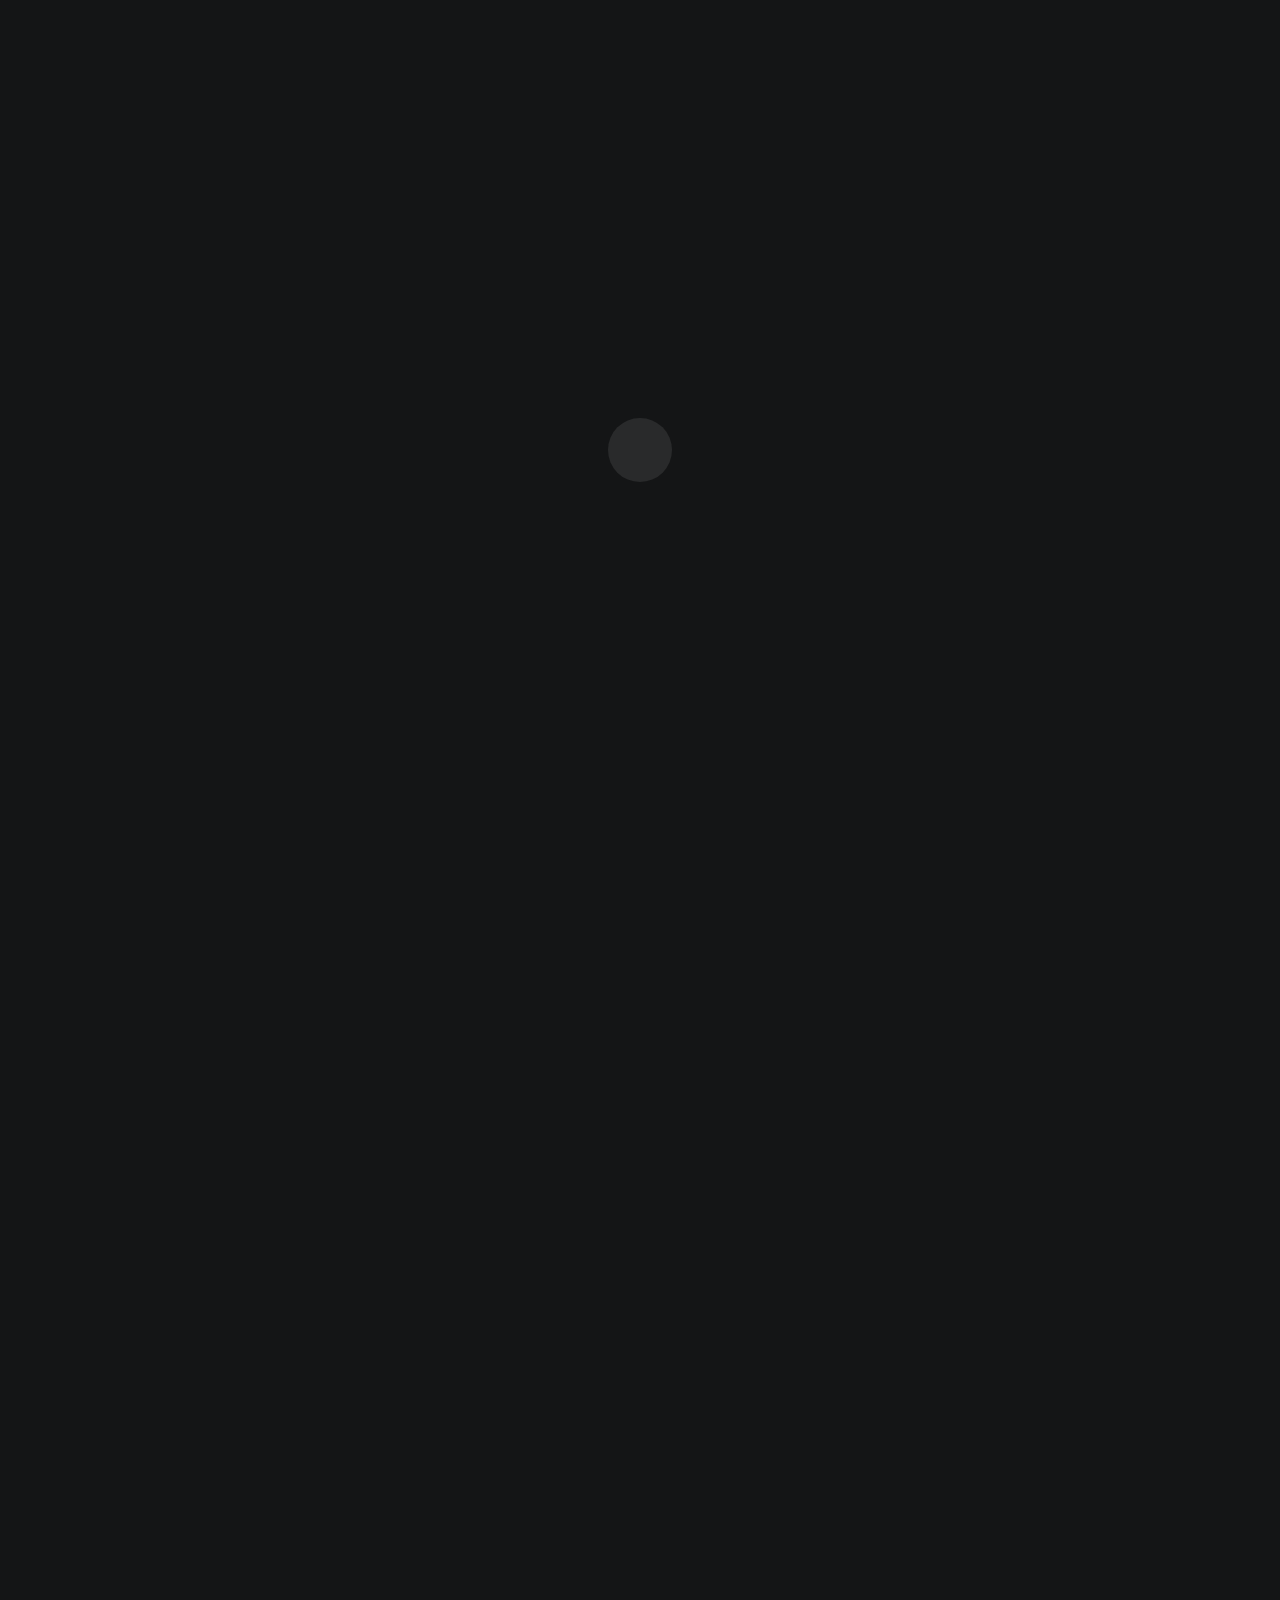
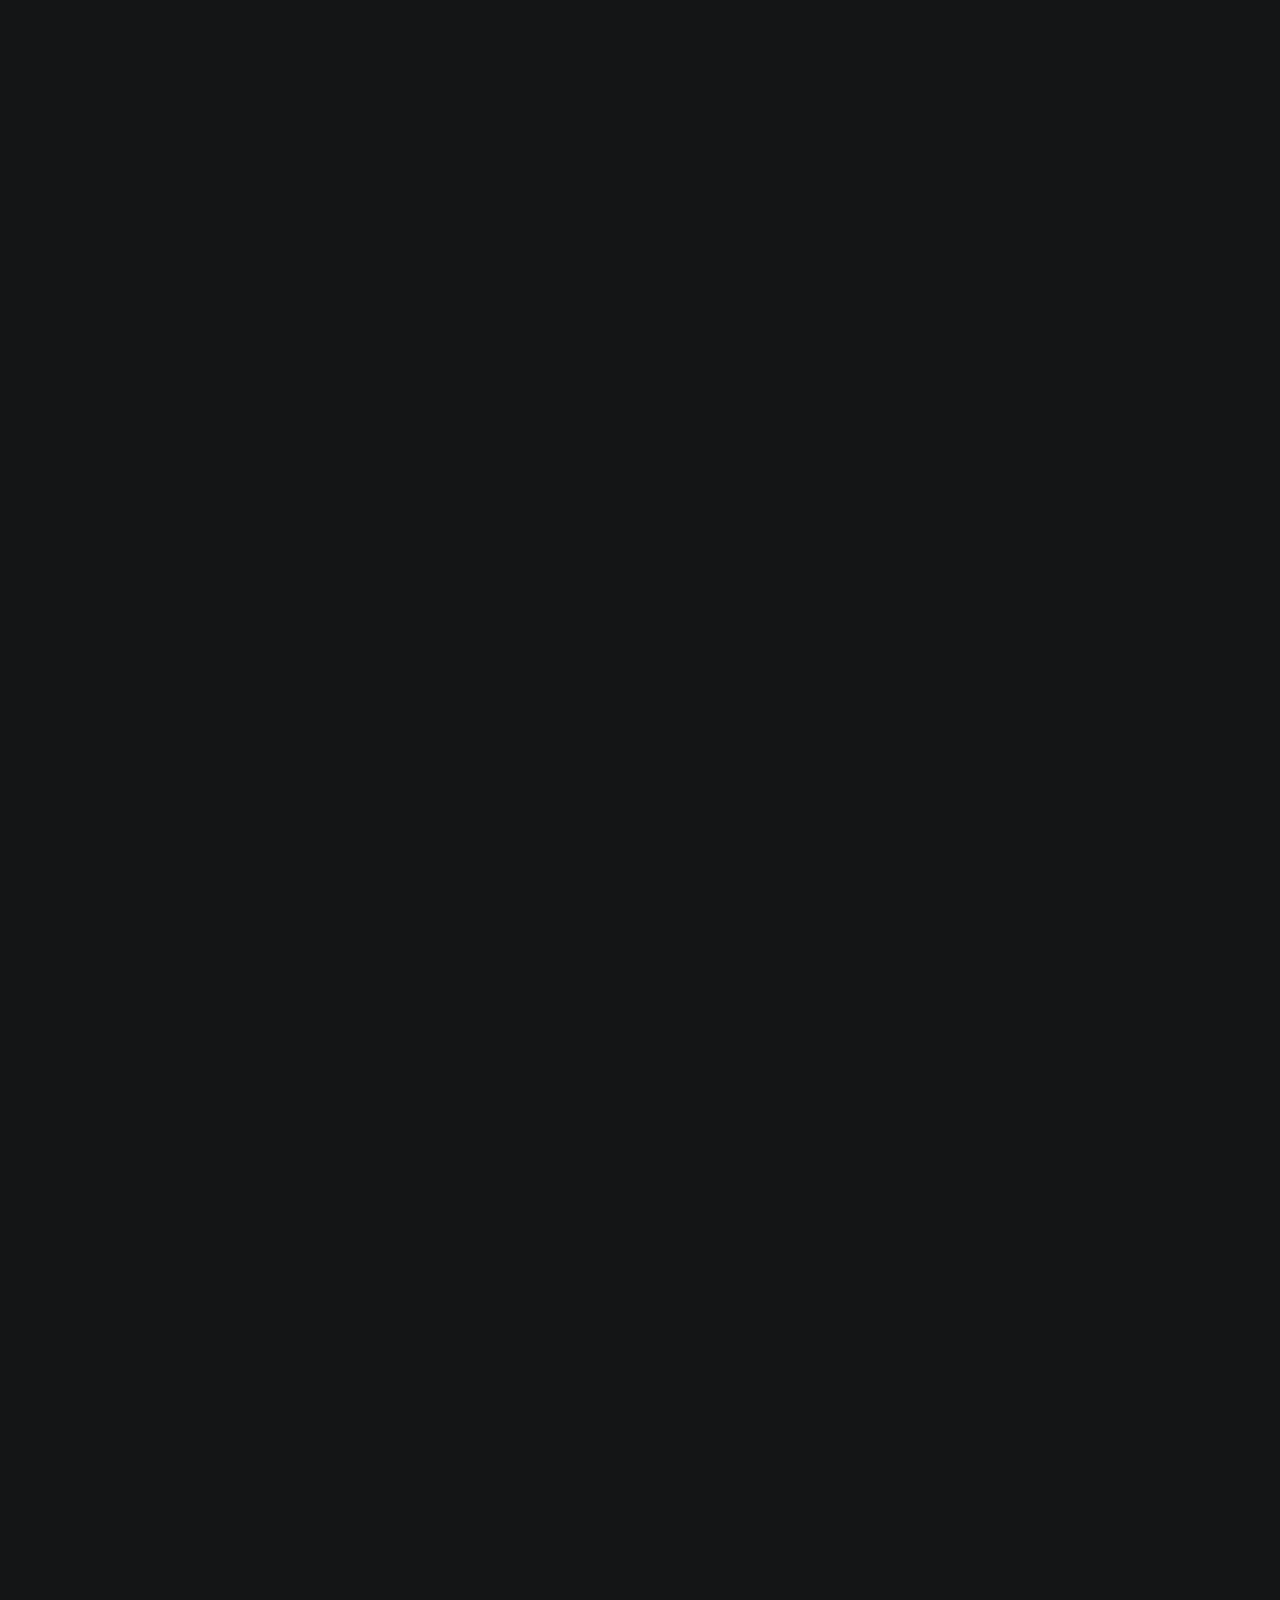
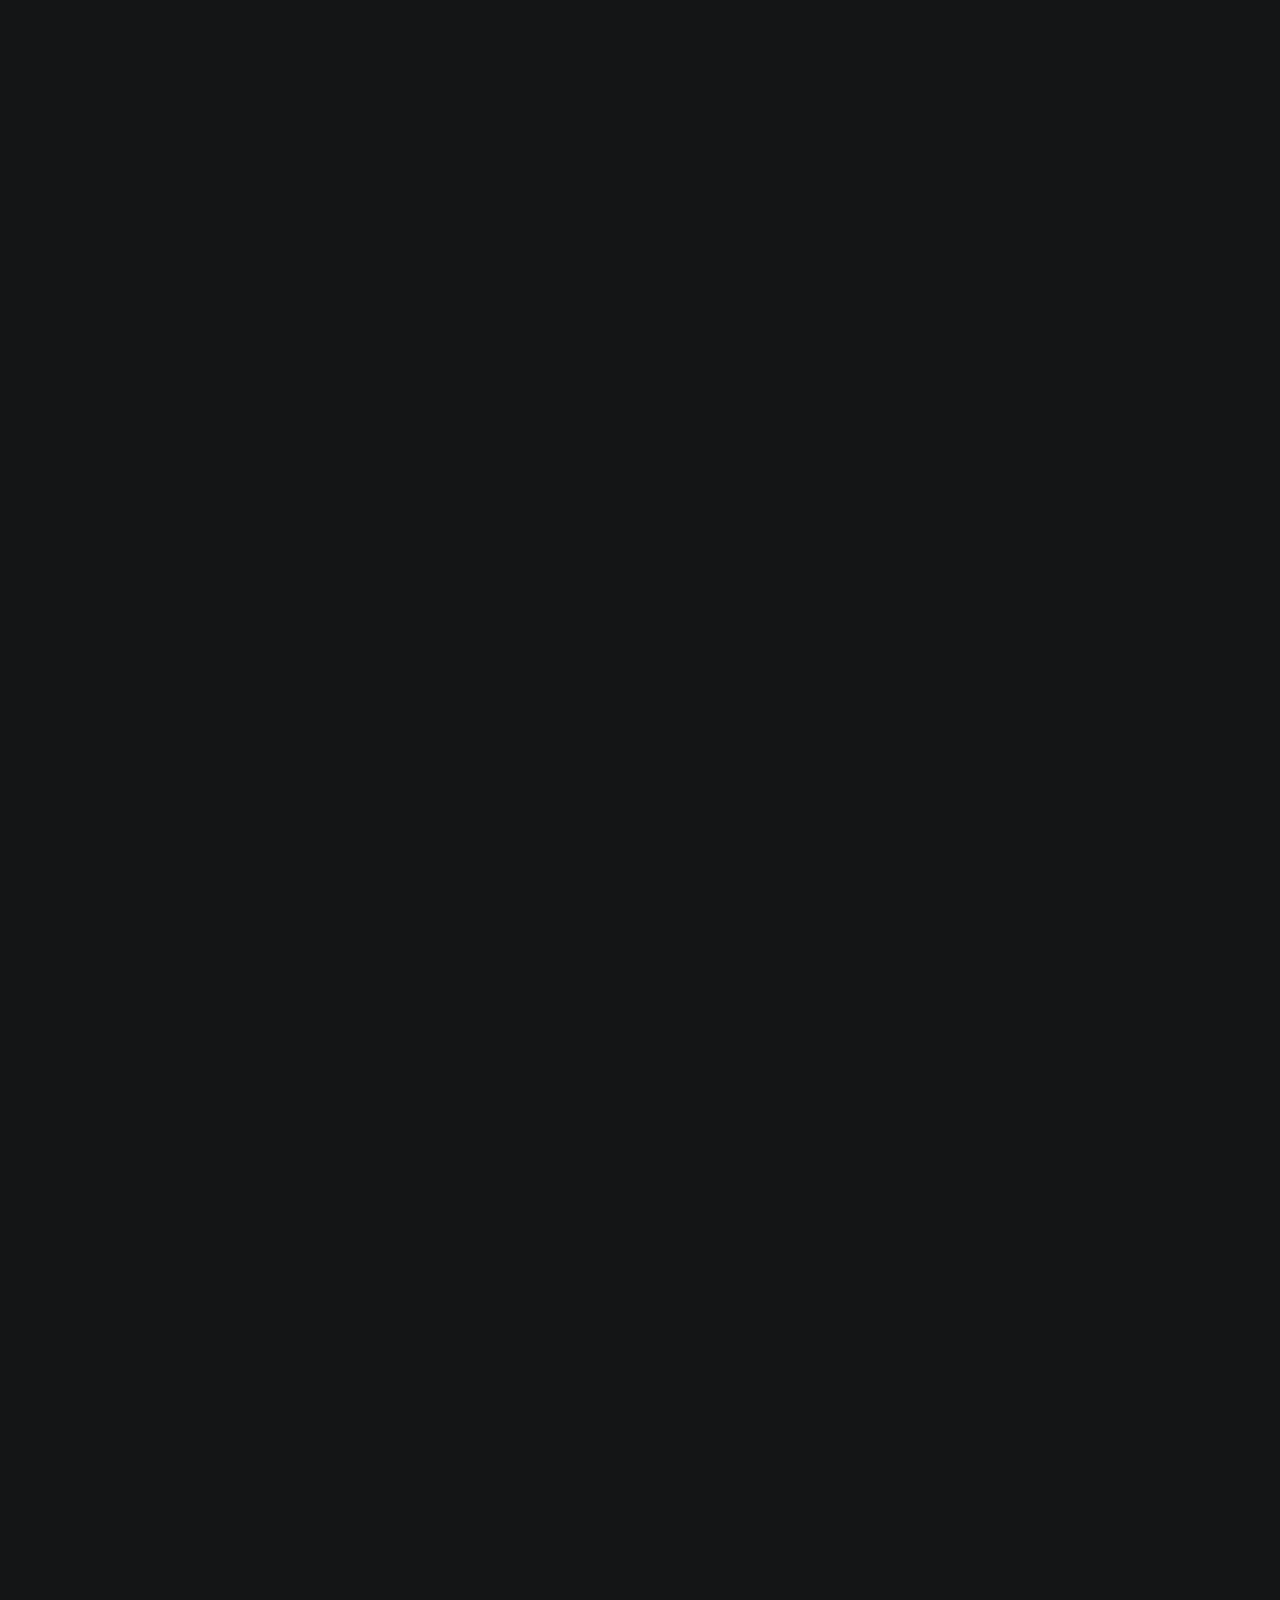
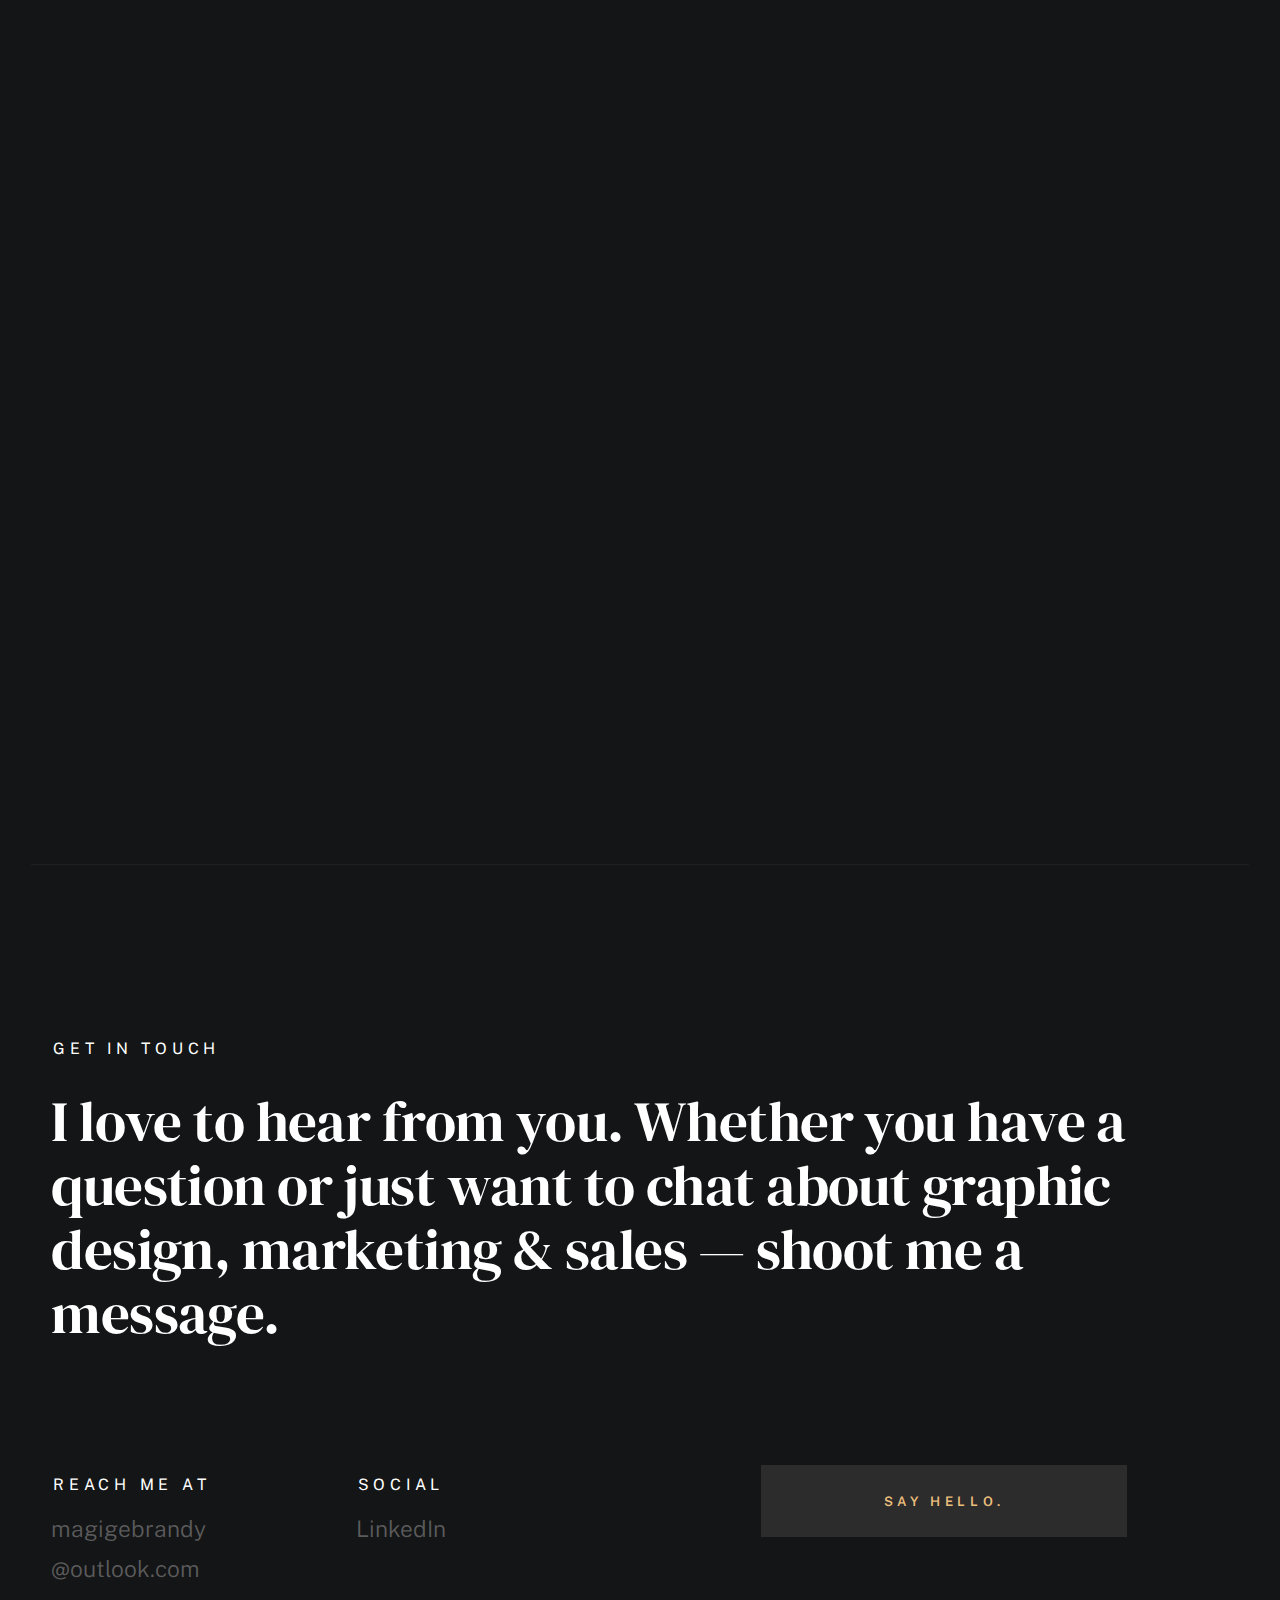
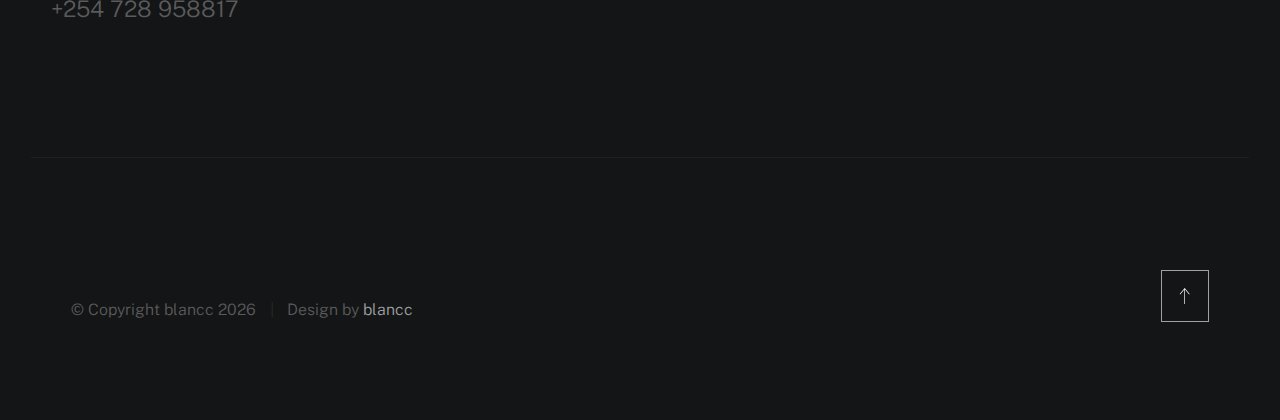
<file: index.html>
<!DOCTYPE html>
<html class="no-js ss-preload" lang="en">
<head>

    <!--- basic page needs
    ================================================== -->
    <meta charset="utf-8">
    <title>Brandy</title>
    <meta name="description" content="">
    <meta name="author" content="">

    <!-- mobile specific metas
    ================================================== -->
    <meta name="viewport" content="width=device-width, initial-scale=1">

    <!-- CSS
    ================================================== -->
    <link rel="stylesheet" href="css/vendor.css">
    <link rel="stylesheet" href="css/styles.css">

    <!-- favicons
    ================================================== -->
    <link rel="icon" href="favicon.ico" type="image/ico">

</head>

<body id="top">


    <!-- # preloader
    ================================================== -->
    <div id="preloader">
        <div id="loader">
        </div>
    </div>


    <!-- # page wrap
    ================================================== -->
    <div class="s-pagewrap">

        <div class="circles">
            <span></span>
            <span></span>
            <span></span>
            <span></span>
            <span></span>
        </div>


        <!-- ## site header 
        ================================================== -->
        <header class="s-header">

            <div class="header-mobile">
                <span class="mobile-home-link"><a href="index.html">BRANDY.</a></span>
                <a class="mobile-menu-toggle" href="#0"><span>Menu</span></a>
            </div>

            <div class="row wide main-nav-wrap">
                <nav class="column lg-12 main-nav">
                    <ul>
                        <li><a href="index.html" class="home-link">BRANDY.</a></li>
                        <li class="current"><a href="#intro" class="smoothscroll">Intro</a></li>
                        <li><a href="#about" class="smoothscroll">About</a></li>
                        <li><a href="#works" class="smoothscroll">Works</a></li>
                        <li><a href="#contact" class="smoothscroll">Say Hello</a></li>
                    </ul>
                </nav>
            </div>

        </header> <!-- end s-header -->


        <!-- ## main content
        ==================================================- -->
        <main class="s-content">


            <!-- ### intro
            ================================================== -->
            <section id="intro" class="s-intro target-section">

                <div class="row intro-content wide">

                    <div class="column">
                        <div class="text-pretitle with-line">
                            Hello World
                        </div>

                        <h1 class="text-huge-title">
                            I am Brandy, <br>
                            a Marketing  <br>
                            & Advertising Revolutionary <br> 
                            based <br>
                            in Nairobi.
                        </h1>
                    </div>

                    <ul class="intro-social">
                        <li><a href="https://www.linkedin.com/in/brandy-magige-496805197">LinkedIn</a></li>
                    </ul>

                </div> <!-- end intro content -->

                <a href="#about" class="intro-scrolldown smoothscroll">
                    <svg width="24" height="24" viewBox="0 0 24 24" xmlns="http://www.w3.org/2000/svg" fill-rule="evenodd" clip-rule="evenodd"><path d="M11 21.883l-6.235-7.527-.765.644 7.521 9 7.479-9-.764-.645-6.236 7.529v-21.884h-1v21.883z"/></svg>
                </a>

            </section> <!-- end s-intro -->


            <!-- ### about
            ================================================== -->
            <section id="about" class="s-about target-section">


                <div class="row about-info wide" data-animate-block>

                    <div class="column lg-6 md-12 about-info__pic-block">
                        <img src="images/brandy2.jfif" 
                            alt="" class="about-info__pic" data-animate-el>
                    </div>

                    <div class="column lg-6 md-12">
                        <div class="about-info__text" >

                            <h2 class="text-pretitle with-line" data-animate-el>
                                About
                            </h2>
                            <p class="attention-getter" data-animate-el>
                                Interested in using creativity, analytical and critical thinking to provide solutions for
                                organizations to improve brand-consumer relationship and brand equity while
                                advancing my career growth.
                            </p>
                            <!-- <a href="#0" class="btn btn--medium u-fullwidth" data-animate-el>Download CV</a> -->

                        </div>
                    </div>
                </div> <!-- about-info -->


                <div class="row about-expertise" data-animate-block>
                    <div class="column lg-12">

                        <h2 class="text-pretitle" data-animate-el>Expertise</h2>

                        <ul class="skills-list h1" data-animate-el>
                            <li>Visual & Graphic Design</li>
                            <li>Blog Writing</li>
                            <li>Sales Guru</li>
                            <li>Copy Writing.</li>
                        </ul>

                    </div>
                </div> <!-- end about-expertise -->


                <div class="row about-timelines" data-animate-block>

                    <div class="column lg-6 tab-12">

                        <h2 class="text-pretitle" data-animate-el>
                            Experience
                        </h2>

                        <div class="timeline" data-animate-el>

                            <div class="timeline__block">
                                <div class="timeline__bullet"></div>
                                <div class="timeline__header">
                                    <h4 class="timeline__title">Connect Credit</h3>
                                    <h5 class="timeline__meta">Relationship Manager</h5>
                                    <p class="timeline__timeframe">September 2021 to Current</p>
                                </div>
                                <div class="timeline__desc">
                                    <p> <b> Increased the Customer Base: </b> I managed to contribute 70% and 63% of
                                        September and Octobers of the sales respectively made by the marketing
                                        department.
                                        <br>
                                        <br>
                                        <b> Customer Relationship Management: </b> Improved customer satisfaction by
                                        handling customer queries in a diligent and effective manner.
                                     </p>
                                </div>
                            </div>
    
                            <div class="timeline__block">
                                <div class="timeline__bullet"></div>
                                <div class="timeline__header">
                                    <h4 class="timeline__title">Outsource Advantage</h4>
                                    <h5 class="timeline__meta">Account Executive</h5>
                                    <p class="timeline__timeframe">February 2021- April 2021</p>
                                </div>
                                <div class="timeline__desc">
                                    <p>
                                        <b> Content Creation: </b> Created and scheduled social media posts for the
                                        assigned accounts with a collaborative effort from the marketing team t for further use across media channels.
                                        <br>
                                        <br>
                                        <b> Strategy development: </b> Collaborated with the Account Manager to develop, document and execute account penetration, awareness and growth strategies,
                                        for my assigned target accounts.
                                        <br>
                                        <br>
                                        <b> Account management: </b> Actively participated in the communication for
                                        assigned accounts, collaborated with the graphic design team to determine
                                        the optimal approach for all accounts while also serving as Client
                                        Ambassador and liaison among functional areas, championing client
                                        priorities, interpreting trends and marshaling resources to streamline
                                        operations.
                                    </p>
                                </div>
                            </div>

                            <div class="timeline__block">
                                <div class="timeline__bullet"></div>
                                <div class="timeline__header">
                                    <h4 class="timeline__title">Dada Ride Limited</h4>
                                    <h5 class="timeline__meta">Marketing Associate</h5>
                                    <p class="timeline__timeframe">October 2020-Jan 2021</p>
                                </div>
                                <div class="timeline__desc">
                                    <p>
                                        <b> Content Creation: </b> Collaborated with the marketing team in the development
                                        and production of visual content as well as coordinating social media
                                        interaction as well as creating post-production content for further use across
                                        media channels.
                                        <br>
                                        <br>
                                        <b> Strategy development: </b> Carried out informative research, developed and
                                        maintained competitive informational database including statistics, product
                                        detail, and competitor trends to be used as marketing tools to meet
                                        organizational and marketing objectives.
                                        <br>
                                        <br>
                                        <b> Account management: </b> Oversaw customer account management, including
                                        negotiating contracts and agreements to maximize profit as well as managing
                                        customer interactions by resolving issues and administering communication
                                        which I complimented by maintaining reference database for prospective
                                        clients by highlighting positive aspects of sales experience, and current use
                                        of bottom line products.
                                    </p>
                                </div>
                            </div>
    
                        </div> <!-- end timeline -->

                    </div> <!-- end column -->

                    <div class="column lg-6 tab-12">

                        <h2 class="text-pretitle" data-animate-el>
                            Education
                        </h2>

                        <div class="timeline" data-animate-el>

                            <div class="timeline__block">
                                <div class="timeline__bullet"></div>
                                <div class="timeline__header">
                                    <h4 class="timeline__title">Daystar University</h3>
                                    <h5 class="timeline__meta">Bachelor of Commerce in Marketing</h5>
                                    <p class="timeline__timeframe">April 2020</p>
                                </div>
                            </div>
    
                            <div class="timeline__block">
                                <div class="timeline__bullet"></div>
                                <div class="timeline__header">
                                    <h4 class="timeline__title">International School of Advertising</h3>
                                    <h5 class="timeline__meta">Advertising Strategic Account Management</h5>
                                    <p class="timeline__timeframe">Jan 2021</p>
                                </div>
                            </div>
                        </div> <!-- end timeline -->
                        
                    </div> <!-- end column -->


                </div> <!-- end about-timelines -->

            </section> <!-- end s-about -->


            <!-- ### works
            ================================================== -->
            <section id="works" class="s-works target-section">


                <div class="row works-portfolio">

                    <div class="column lg-12" data-animate-block>

                        <h2 class="text-pretitle" data-animate-el>
                            Recent Works
                        </h2>
                        <p class="h1" data-animate-el>
                            Here are some of my favorite projects I have done lately. Feel free to check them out.
                        </p>
    
                        <ul class="folio-list row block-lg-one-half block-stack-on-1000">

                            <li class="folio-list__item column" data-animate-el>
                                <a class="folio-list__item-link" href="#modal-01">
                                    <div class="folio-list__item-pic">
                                        <img src="images/portfolio/dada1.jpg"
                                            alt="">
                                    </div>
                                    
                                    <div class="folio-list__item-text">
                                        <div class="folio-list__item-cat">
                                            Graphic Design
                                        </div>
                                        <div class="folio-list__item-title">
                                            DADA Ride Discount Code.
                                        </div>
                                    </div>
                                </a>
                                <a class="folio-list__proj-link" href="#" title="project link">
                                    <svg width="15" height="15" viewBox="0 0 15 15" fill="none" xmlns="http://www.w3.org/2000/svg"><path d="M8.14645 3.14645C8.34171 2.95118 8.65829 2.95118 8.85355 3.14645L12.8536 7.14645C13.0488 7.34171 13.0488 7.65829 12.8536 7.85355L8.85355 11.8536C8.65829 12.0488 8.34171 12.0488 8.14645 11.8536C7.95118 11.6583 7.95118 11.3417 8.14645 11.1464L11.2929 8H2.5C2.22386 8 2 7.77614 2 7.5C2 7.22386 2.22386 7 2.5 7H11.2929L8.14645 3.85355C7.95118 3.65829 7.95118 3.34171 8.14645 3.14645Z" fill="currentColor" fill-rule="evenodd" clip-rule="evenodd"></path></svg>
                                </a>
                            </li> <!--end folio-list__item -->

                            <li class="folio-list__item column" data-animate-el>
                                <a class="folio-list__item-link" href="#modal-02">
                                    <div class="folio-list__item-pic">
                                        <img src="images/portfolio/dada2.jpg" 
                                            alt="">
                                    </div>
                                    
                                    <div class="folio-list__item-text">
                                        <div class="folio-list__item-cat">
                                            Graphic Design
                                        </div>
                                        <div class="folio-list__item-title">
                                            DADA Ride Awaits.
                                        </div>
                                    </div>
                                </a>
                                <a class="folio-list__proj-link" href="#" title="project link">
                                    <svg width="15" height="15" viewBox="0 0 15 15" fill="none" xmlns="http://www.w3.org/2000/svg"><path d="M8.14645 3.14645C8.34171 2.95118 8.65829 2.95118 8.85355 3.14645L12.8536 7.14645C13.0488 7.34171 13.0488 7.65829 12.8536 7.85355L8.85355 11.8536C8.65829 12.0488 8.34171 12.0488 8.14645 11.8536C7.95118 11.6583 7.95118 11.3417 8.14645 11.1464L11.2929 8H2.5C2.22386 8 2 7.77614 2 7.5C2 7.22386 2.22386 7 2.5 7H11.2929L8.14645 3.85355C7.95118 3.65829 7.95118 3.34171 8.14645 3.14645Z" fill="currentColor" fill-rule="evenodd" clip-rule="evenodd"></path></svg>
                                </a>
                            </li> <!--end folio-list__item -->

                            <li class="folio-list__item column" data-animate-el>
                                <a class="folio-list__item-link" href="#modal-03">
                                    <div class="folio-list__item-pic">
                                        <img src="images/portfolio/dada-corporate.jpg" 
                                            alt="">
                                    </div>
                                    
                                    <div class="folio-list__item-text">
                                        <div class="folio-list__item-cat">
                                            Graphic Design
                                        </div>
                                        <div class="folio-list__item-title">
                                            DADA ride Corporate.
                                        </div>
                                    </div>
                                </a>
                                <a class="folio-list__proj-link" href="#" title="project link">
                                    <svg width="15" height="15" viewBox="0 0 15 15" fill="none" xmlns="http://www.w3.org/2000/svg"><path d="M8.14645 3.14645C8.34171 2.95118 8.65829 2.95118 8.85355 3.14645L12.8536 7.14645C13.0488 7.34171 13.0488 7.65829 12.8536 7.85355L8.85355 11.8536C8.65829 12.0488 8.34171 12.0488 8.14645 11.8536C7.95118 11.6583 7.95118 11.3417 8.14645 11.1464L11.2929 8H2.5C2.22386 8 2 7.77614 2 7.5C2 7.22386 2.22386 7 2.5 7H11.2929L8.14645 3.85355C7.95118 3.65829 7.95118 3.34171 8.14645 3.14645Z" fill="currentColor" fill-rule="evenodd" clip-rule="evenodd"></path></svg>
                                </a>
                            </li> <!--end folio-list__item -->

                            <li class="folio-list__item column" data-animate-el>
                                <a class="folio-list__item-link" href="#modal-04">
                                    <div class="folio-list__item-pic">
                                        <img src="images/portfolio/real_estate.jpg"
                                            alt="">
                                    </div>
                                    
                                    <div class="folio-list__item-text">
                                        <div class="folio-list__item-cat">
                                            Graphic Design
                                        </div>
                                        <div class="folio-list__item-title">
                                            Kenyan Real Estate.
                                        </div>
                                    </div>
                                </a>
                                <a class="folio-list__proj-link" href="#" title="project link">
                                    <svg width="15" height="15" viewBox="0 0 15 15" fill="none" xmlns="http://www.w3.org/2000/svg"><path d="M8.14645 3.14645C8.34171 2.95118 8.65829 2.95118 8.85355 3.14645L12.8536 7.14645C13.0488 7.34171 13.0488 7.65829 12.8536 7.85355L8.85355 11.8536C8.65829 12.0488 8.34171 12.0488 8.14645 11.8536C7.95118 11.6583 7.95118 11.3417 8.14645 11.1464L11.2929 8H2.5C2.22386 8 2 7.77614 2 7.5C2 7.22386 2.22386 7 2.5 7H11.2929L8.14645 3.85355C7.95118 3.65829 7.95118 3.34171 8.14645 3.14645Z" fill="currentColor" fill-rule="evenodd" clip-rule="evenodd"></path></svg>
                                </a>
                            </li> <!--end folio-list__item -->

                            <!-- <li class="folio-list__item column" data-animate-el>
                                <a class="folio-list__item-link" href="#modal-05">
                                    <div class="folio-list__item-pic">
                                        <img src="images/portfolio/sanddunes.jpg" 
                                             srcset="images/portfolio/sanddunes.jpg 1x, images/portfolio/sanddunes@2x.jpg 2x" alt="">
                                    </div>
                                    
                                    <div class="folio-list__item-text">
                                        <div class="folio-list__item-cat">
                                            Illustration
                                        </div>
                                        <div class="folio-list__item-title">
                                            Sand Dunes.
                                        </div>
                                    </div>
                                </a>
                                <a class="folio-list__proj-link" href="#" title="project link">
                                    <svg width="15" height="15" viewBox="0 0 15 15" fill="none" xmlns="http://www.w3.org/2000/svg"><path d="M8.14645 3.14645C8.34171 2.95118 8.65829 2.95118 8.85355 3.14645L12.8536 7.14645C13.0488 7.34171 13.0488 7.65829 12.8536 7.85355L8.85355 11.8536C8.65829 12.0488 8.34171 12.0488 8.14645 11.8536C7.95118 11.6583 7.95118 11.3417 8.14645 11.1464L11.2929 8H2.5C2.22386 8 2 7.77614 2 7.5C2 7.22386 2.22386 7 2.5 7H11.2929L8.14645 3.85355C7.95118 3.65829 7.95118 3.34171 8.14645 3.14645Z" fill="currentColor" fill-rule="evenodd" clip-rule="evenodd"></path></svg>
                                </a>
                            </li> -->

                            <!-- <li class="folio-list__item column" data-animate-el>
                                <a class="folio-list__item-link" href="#modal-06">
                                    <div class="folio-list__item-pic">
                                        <img src="images/portfolio/minimalismo.jpg" 
                                             srcset="images/portfolio/minimalismo.jpg 1x, images/portfolio/minimalismo@2x.jpg 2x" alt="">
                                    </div>
                                    
                                    <div class="folio-list__item-text">
                                        <div class="folio-list__item-cat">
                                            Branding
                                        </div>
                                        <div class="folio-list__item-title">
                                            Minimalismo.
                                        </div>
                                    </div>
                                </a> -->
                                <!-- <a class="folio-list__proj-link" href="#" title="project link">
                                    <svg width="15" height="15" viewBox="0 0 15 15" fill="none" xmlns="http://www.w3.org/2000/svg"><path d="M8.14645 3.14645C8.34171 2.95118 8.65829 2.95118 8.85355 3.14645L12.8536 7.14645C13.0488 7.34171 13.0488 7.65829 12.8536 7.85355L8.85355 11.8536C8.65829 12.0488 8.34171 12.0488 8.14645 11.8536C7.95118 11.6583 7.95118 11.3417 8.14645 11.1464L11.2929 8H2.5C2.22386 8 2 7.77614 2 7.5C2 7.22386 2.22386 7 2.5 7H11.2929L8.14645 3.85355C7.95118 3.65829 7.95118 3.34171 8.14645 3.14645Z" fill="currentColor" fill-rule="evenodd" clip-rule="evenodd"></path></svg>
                                </a> 
                            </li> -->

                        </ul> <!-- end folio-list -->

                    </div> <!-- end column -->


                    <!-- Modal Templates Popup
                    -------------------------------------------- -->
                    <div id="modal-01" hidden>
                        <div class="modal-popup">
                            <img src="images/portfolio/gallery/dada1.jpg" style="height: 400px; margin-left: 50%; transform: translate(-50%);" alt="">
                
                            <div class="modal-popup__desc">
                                <h5>DADA Ride</h5>
                                <p>Odio soluta enim quos sit asperiores rerum rerum repudiandae cum. Vel voluptatem alias qui assumenda iure et expedita voluptatem. Ratione officiis quae.</p>
                                <ul class="modal-popup__cat">
                                    <li>Branding</li>
                                    <li>Product Design</li>
                                </ul>
                            </div>
                        </div>
                    </div> <!-- end modal -->

                    <div id="modal-02" hidden>
                        <div class="modal-popup">
                            <img src="images/portfolio/gallery/dada2.jpg" style="height: 400px; margin-left: 50%; transform: translate(-50%);" alt="">
                
                            <div class="modal-popup__desc">
                                <h5>DADA Ride Awaits</h5>
                                <p>Proin gravida nibh vel velit auctor aliquet. Aenean sollicitudin, lorem quis bibendum auctor, nisi elit consequat ipsum, nec sagittis sem nibh id elit.</p>
                                <ul class="modal-popup__cat">
                                    <li>Branding</li>
                                </ul>
                            </div>
                
                            
                        </div>
                    </div> <!-- end modal -->

                    <div id="modal-03" hidden>
                        <div class="modal-popup">
                            <img src="images/portfolio/gallery/dada-corporate.jpg" alt="">
                
                            <div class="modal-popup__desc">
                                <h5>DADA ride Corporate</h5>
                                <p>Exercitationem reprehenderit quod explicabo consequatur aliquid ut magni ut. Deleniti quo corrupti illum velit eveniet ratione necessitatibus ipsam mollitia.</p>
                                <ul class="modal-popup__cat">
                                    <li>Product Design</li>
                                </ul>
                            </div>
                        </div>
                    </div> <!-- end modal -->

                    <div id="modal-04" hidden>
                        <div class="modal-popup">
                            <img src="images/portfolio/gallery/real_estate.jpg" style="height: 400px; margin-left: 50%; transform: translate(-50%, 11%);" alt="">
                
                            <div class="modal-popup__desc">
                                <h5>Kenyan Real Estate</h5>
                                <p>Dolores velit qui quos nobis. Aliquam delectus voluptas quos possimus non voluptatem voluptas voluptas. Est doloribus eligendi porro doloribus voluptatum.</p>
                                <ul class="modal-popup__cat">
                                    <li>Website</li>
                                </ul>
                            </div>
                        </div>
                    </div> <!-- end modal -->

                    <!-- <div id="modal-05" hidden>
                        <div class="modal-popup">

                            <img src="images/portfolio/gallery/g-sanddunes.jpg" alt="">
                
                            <div class="modal-popup__desc">
                                <h5>Sand Dunes</h5>
                                <p>Proin gravida nibh vel velit auctor aliquet. Aenean sollicitudin, lorem quis bibendum auctor, nisi elit consequat ipsum, nec sagittis sem nibh id elit.</p>
                                <ul class="modal-popup__cat">
                                    <li>Illustration</li>
                                </ul>
                            </div>
                
                            <a href="https://www.behance.net/" class="modal-popup__details">Project link</a>
                        </div>
                    </div> end modal -->

                    <!-- <div id="modal-06" hidden>
                        <div class="modal-popup">
                            <img src="images/portfolio/gallery/g-minimalismo.jpg" alt="">
                
                            <div class="modal-popup__desc">
                                <h5>Minimalismo</h5>
                                <p>Quisquam vel libero consequuntur autem voluptas. Qui aut vero. Omnis fugit mollitia cupiditate voluptas. Aenean sollicitudin, lorem quis bibendum auctor.</p>
                                <ul class="modal-popup__cat">
                                    <li>Branding</li>
                                    <li>Product Design</li>
                                </ul>
                            </div>
                
                            <a href="https://www.behance.net/" class="modal-popup__details">Project link</a>
                        </div>
                    </div> end modal -->

                <!-- </div> end works-portfolio -->

<!-- 
                <div class="row testimonials">
                    <div class="column lg-12" data-animate-block>
        
                        <div class="swiper-container testimonial-slider" data-animate-el>
        
                            <div class="swiper-wrapper">

                                <div class="testimonial-slider__slide swiper-slide">
                                    <div class="testimonial-slider__author">
                                        <img src="images/avatars/user-02.jpg" alt="Author image" class="testimonial-slider__avatar">
                                        <cite class="testimonial-slider__cite">
                                            <strong>Tim Cook</strong>
                                            <span>CEO, Apple</span>
                                        </cite>
                                    </div>
                                    <p>
                                    Molestiae incidunt consequatur quis ipsa autem nam sit enim magni. Voluptas tempore rem. 
                                    Explicabo a quaerat sint autem dolore ducimus ut consequatur neque.  Nisi dolores quaerat fuga rem nihil nostrum.
                                    Laudantium quia consequatur molestias delectus culpa.
                                    </p>
                                </div> -->
                                <!-- end testimonial-slider__slide -->
                
                                <!-- <div class="testimonial-slider__slide swiper-slide">
                                    <div class="testimonial-slider__author">
                                        <img src="images/avatars/user-03.jpg" alt="Author image" class="testimonial-slider__avatar">
                                        <cite class="testimonial-slider__cite">
                                            <strong>Sundar Pichai</strong>
                                            <span>CEO, Google</span>
                                        </cite>
                                    </div>
                                    <p>
                                    Excepturi nam cupiditate culpa doloremque deleniti repellat. Veniam quos repellat voluptas animi adipisci.
                                    Nisi eaque consequatur. Voluptatem dignissimos ut ducimus accusantium perspiciatis.
                                    Quasi voluptas eius distinctio. Atque eos maxime.
                                    </p>
                                </div>  -->
                                <!-- end testimonial-slider__slide -->
                
                                <!-- <div class="testimonial-slider__slide swiper-slide">
                                    <div class="testimonial-slider__author">
                                        <img src="images/avatars/user-01.jpg" alt="Author image" class="testimonial-slider__avatar">
                                        <cite class="testimonial-slider__cite">
                                            <strong>Satya Nadella</strong>
                                            <span>CEO, Microsoft</span>
                                        </cite>
                                    </div>
                                    <p>
                                    Repellat dignissimos libero. Qui sed at corrupti expedita voluptas odit. Nihil ea quia nesciunt. Ducimus aut sed ipsam.  
                                    Autem eaque officia cum exercitationem sunt voluptatum accusamus. Quasi voluptas eius distinctio.
                                    Voluptatem dignissimos ut.
                                    </p>
                                </div>  -->
                                <!-- end testimonial-slider__slide -->
        
                                <!-- <div class="testimonial-slider__slide swiper-slide">
                                    <div class="testimonial-slider__author">
                                        <img src="images/avatars/user-06.jpg" alt="Author image" class="testimonial-slider__avatar">
                                        <cite class="testimonial-slider__cite">
                                            <strong>Jeff Bezos</strong>
                                            <span>CEO, Amazon</span>
                                        </cite>
                                    </div>
                                    <p>
                                    Nunc interdum lacus sit amet orci. Vestibulum dapibus nunc ac augue. Fusce vel dui. In ac felis 
                                    quis tortor malesuada pretium. Curabitur vestibulum aliquam leo. Qui sed at corrupti expedita voluptas odit. 
                                    Nihil ea quia nesciunt. Ducimus aut sed ipsam.
                                    </p>
                                </div>  -->
                                <!-- end testimonial-slider__slide -->
            
                            <!-- </div>  -->
                            <!-- end swiper-wrapper -->
        
                            <!-- <div class="swiper-pagination"></div> -->
        
                        <!-- </div> end swiper-container -->
        
                    <!-- </div> end column -->
                <!-- </div> end row testimonials -->

            <!-- </section> end s-works -->


            <!-- ### contact
            ================================================== -->
            <section id="contact" class="s-contact target-section">

                <div class="row contact-top">
                    <div class="column lg-12">
                        <h2 class="text-pretitle">
                            Get In Touch
                        </h2>

                        <p class="h1">
                            I love to hear from you.
                            Whether you have a question or just 
                            want to chat about graphic design, marketing & sales — shoot me a message.
                        </p>
                    </div>
                </div> <!-- end contact-top -->

                <div class="row contact-bottom">
                    <div class="column lg-3 md-5 tab-6 stack-on-550 contact-block">
                        <h3 class="text-pretitle">Reach me at</h3>
                        <p class="contact-links">
                            <a href="mailto:magigebrandy@outlook.com" class="mailtoui">magigebrandy<br>@outlook.com</a> <br>
                            <a href="tel:+254 728 958817">+254 728 958817</a>
                        </p>
                    </div>
                    <div class="column lg-4 md-5 tab-6 stack-on-550 contact-block">
                        <h3 class="text-pretitle">Social</h3>
                        <ul class="contact-social">
                            <li><a href="https://www.linkedin.com/in/brandy-magige-496805197">LinkedIn</a></li>
                        </ul>
                    </div>
                    <div class="column lg-4 md-12 contact-block">
                        <a href="mailto:magigebrandy@outlook.com" class="mailtoui btn btn--medium u-fullwidth contact-btn">Say Hello.</a>
                    </div>
                </div> <!-- end contact-bottom -->

            </section> <!-- end contact -->

        </main> <!-- end s-content -->


        <!-- ## footer
        ================================================== -->
        <footer class="s-footer">

            <div class="row">
                <div class="column ss-copyright">
                    <span>© Copyright blancc <span id="year"></span> </span> 
                    <span>Design by <a href="#">blancc</a></span>
                </div>

                <div class="ss-go-top">
                    <a class="smoothscroll" title="Back to Top" href="#top">
                        <svg xmlns="http://www.w3.org/2000/svg" viewBox="0 0 24 24" fill-rule="evenodd" clip-rule="evenodd"><path d="M11 2.206l-6.235 7.528-.765-.645 7.521-9 7.479 9-.764.646-6.236-7.53v21.884h-1v-21.883z"/></svg>
                    </a>
                </div>
            </div>

        </footer> <!-- end s-footer -->

    </div> <!-- end -s-pagewrap -->


    <!-- Java Script
    ================================================== -->
    <script src="js/plugins.js"></script>
    <script src="js/main.js"></script>

</body>
</html>
</file>
<file: css/vendor.css>
/* ===================================================================
 * Theme Third-party Stylesheets
 * Template Ver. 1.0.0
 * 02-16-2021
 * -------------------------------------------------------------------
 *
 * TOC:
 * 
 * # PrismJS 1.20.0
 * # Swiper 6.4.5
 * # Basiclightbox
 * 
 * ------------------------------------------------------------------- */



/* ===================================================================
 * # PrismJS 1.20.0
 *   https://prismjs.com/download.html#themes=prism-tomorrow&languages=markup+css+clike+javascript+markup-templating+php
 *   
 *   prism.js tomorrow night eighties for JavaScript, CoffeeScript, CSS and HTML
 *   Based on https://github.com/chriskempson/tomorrow-theme
 *   @author Rose Pritchard
 * ------------------------------------------------------------------- */

code[class*="language-"],
pre[class*="language-"] {
    color           : #ccc;
    background      : none;
    font-family     : var(--font-mono);
    font-size       : calc(var(--text-size) * 0.9444);
    text-align      : left;
    white-space     : pre;
    word-spacing    : normal;
    word-break      : normal;
    word-wrap       : normal;
    line-height     : var(--vspace-1);
    -moz-tab-size   : 4;
    -o-tab-size     : 4;
    tab-size        : 4;
    -webkit-hyphens : none;
    -moz-hyphens    : none;
    -ms-hyphens     : none;
    hyphens         : none;
}

/* Code blocks */

pre[class*="language-"] {
    padding  : var(--vspace-0_5) 0 var(--vspace-1);
    margin   : 0;
    overflow : auto;
}

:not(pre)>code[class*="language-"],
pre[class*="language-"] {
    background : #2d2d2d;
}

/* Inline code */

:not(pre)>code[class*="language-"] {
    padding     : .1em;
    white-space : normal;
}

.token.comment,
.token.block-comment,
.token.prolog,
.token.doctype,
.token.cdata {
    color : #999;
}

.token.punctuation {
    color : #ccc;
}

.token.tag,
.token.attr-name,
.token.namespace,
.token.deleted {
    color : #e2777a;
}

.token.function-name {
    color : #6196cc;
}

.token.boolean,
.token.number,
.token.function {
    color : #f08d49;
}

.token.property,
.token.class-name,
.token.constant,
.token.symbol {
    color : #f8c555;
}

.token.selector,
.token.important,
.token.atrule,
.token.keyword,
.token.builtin {
    color : #cc99cd;
}

.token.string,
.token.char,
.token.attr-value,
.token.regex,
.token.variable {
    color : #7ec699;
}

.token.operator,
.token.entity,
.token.url {
    color : #67cdcc;
}

.token.important,
.token.bold {
    font-weight : bold;
}

.token.italic {
    font-style : italic;
}

.token.entity {
    cursor : help;
}

.token.inserted {
    color : green;
}



/* ===================================================================
 * # Swiper 6.4.5
 *   Most modern mobile touch slider and framework with hardware accelerated transitions
 *   https://swiperjs.com
 *
 *   Copyright 2014-2020 Vladimir Kharlampidi
 *
 *   Released under the MIT License
 *
 *   Released on: December 18, 2020
 * ------------------------------------------------------------------- */

@font-face {
    font-family : "swiper-icons";
    src         : url("data:application/font-woff;charset=utf-8;base64, [base64]//wADZ2x5ZgAAAywAAADMAAAD2MHtryVoZWFkAAABbAAAADAAAAA2E2+eoWhoZWEAAAGcAAAAHwAAACQC9gDzaG10eAAAAigAAAAZAAAArgJkABFsb2NhAAAC0AAAAFoAAABaFQAUGG1heHAAAAG8AAAAHwAAACAAcABAbmFtZQAAA/gAAAE5AAACXvFdBwlwb3N0AAAFNAAAAGIAAACE5s74hXjaY2BkYGAAYpf5Hu/j+W2+MnAzMYDAzaX6QjD6/4//Bxj5GA8AuRwMYGkAPywL13jaY2BkYGA88P8Agx4j+/8fQDYfA1AEBWgDAIB2BOoAeNpjYGRgYNBh4GdgYgABEMnIABJzYNADCQAACWgAsQB42mNgYfzCOIGBlYGB0YcxjYGBwR1Kf2WQZGhhYGBiYGVmgAFGBiQQkOaawtDAoMBQxXjg/wEGPcYDDA4wNUA2CCgwsAAAO4EL6gAAeNpj2M0gyAACqxgGNWBkZ2D4/wMA+xkDdgAAAHjaY2BgYGaAYBkGRgYQiAHyGMF8FgYHIM3DwMHABGQrMOgyWDLEM1T9/w8UBfEMgLzE////P/5//f/V/xv+r4eaAAeMbAxwIUYmIMHEgKYAYjUcsDAwsLKxc3BycfPw8jEQA/[base64]/uznmfPFBNODM2K7MTQ45YEAZqGP81AmGGcF3iPqOop0r1SPTaTbVkfUe4HXj97wYE+yNwWYxwWu4v1ugWHgo3S1XdZEVqWM7ET0cfnLGxWfkgR42o2PvWrDMBSFj/IHLaF0zKjRgdiVMwScNRAoWUoH78Y2icB/yIY09An6AH2Bdu/UB+yxopYshQiEvnvu0dURgDt8QeC8PDw7Fpji3fEA4z/PEJ6YOB5hKh4dj3EvXhxPqH/SKUY3rJ7srZ4FZnh1PMAtPhwP6fl2PMJMPDgeQ4rY8YT6Gzao0eAEA409DuggmTnFnOcSCiEiLMgxCiTI6Cq5DZUd3Qmp10vO0LaLTd2cjN4fOumlc7lUYbSQcZFkutRG7g6JKZKy0RmdLY680CDnEJ+UMkpFFe1RN7nxdVpXrC4aTtnaurOnYercZg2YVmLN/d/gczfEimrE/fs/bOuq29Zmn8tloORaXgZgGa78yO9/cnXm2BpaGvq25Dv9S4E9+5SIc9PqupJKhYFSSl47+Qcr1mYNAAAAeNptw0cKwkAAAMDZJA8Q7OUJvkLsPfZ6zFVERPy8qHh2YER+3i/BP83vIBLLySsoKimrqKqpa2hp6+jq6RsYGhmbmJqZSy0sraxtbO3sHRydnEMU4uR6yx7JJXveP7WrDycAAAAAAAH//wACeNpjYGRgYOABYhkgZgJCZgZNBkYGLQZtIJsFLMYAAAw3ALgAeNolizEKgDAQBCchRbC2sFER0YD6qVQiBCv/H9ezGI6Z5XBAw8CBK/m5iQQVauVbXLnOrMZv2oLdKFa8Pjuru2hJzGabmOSLzNMzvutpB3N42mNgZGBg4GKQYzBhYMxJLMlj4GBgAYow/P/PAJJhLM6sSoWKfWCAAwDAjgbRAAB42mNgYGBkAIIbCZo5IPrmUn0hGA0AO8EFTQAA") format("woff");
    font-weight : 400;
    font-style  : normal;
}

:root {
    --swiper-theme-color : #007aff;
}

.swiper-container {
    margin-left  : auto;
    margin-right : auto;
    position     : relative;
    overflow     : hidden;
    list-style   : none;
    padding      : 0;
    /* Fix of Webkit flickering */
    z-index      : 1;
}

.swiper-container-vertical>.swiper-wrapper {
    flex-direction : column;
}

.swiper-wrapper {
    position            : relative;
    width               : 100%;
    height              : 100%;
    z-index             : 1;
    display             : flex;
    transition-property : transform;
    box-sizing          : content-box;
}

.swiper-container-android .swiper-slide,
.swiper-wrapper {
    transform : translate3d(0px, 0, 0);
}

.swiper-container-multirow>.swiper-wrapper {
    flex-wrap : wrap;
}

.swiper-container-multirow-column>.swiper-wrapper {
    flex-wrap      : wrap;
    flex-direction : column;
}

.swiper-container-free-mode>.swiper-wrapper {
    transition-timing-function : ease-out;
    margin                     : 0 auto;
}

.swiper-slide {
    flex-shrink         : 0;
    width               : 100%;
    height              : 100%;
    position            : relative;
    transition-property : transform;
}

.swiper-slide-invisible-blank {
    visibility : hidden;
}

/* Auto Height */

.swiper-container-autoheight,
.swiper-container-autoheight .swiper-slide {
    height : auto;
}

.swiper-container-autoheight .swiper-wrapper {
    align-items         : flex-start;
    transition-property : transform, height;
}

/* 3D Effects */

.swiper-container-3d {
    perspective : 1200px;
}

.swiper-container-3d .swiper-wrapper,
.swiper-container-3d .swiper-slide,
.swiper-container-3d .swiper-slide-shadow-left,
.swiper-container-3d .swiper-slide-shadow-right,
.swiper-container-3d .swiper-slide-shadow-top,
.swiper-container-3d .swiper-slide-shadow-bottom,
.swiper-container-3d .swiper-cube-shadow {
    transform-style : preserve-3d;
}

.swiper-container-3d .swiper-slide-shadow-left,
.swiper-container-3d .swiper-slide-shadow-right,
.swiper-container-3d .swiper-slide-shadow-top,
.swiper-container-3d .swiper-slide-shadow-bottom {
    position       : absolute;
    left           : 0;
    top            : 0;
    width          : 100%;
    height         : 100%;
    pointer-events : none;
    z-index        : 10;
}

.swiper-container-3d .swiper-slide-shadow-left {
    background-image : linear-gradient(to left, rgba(0, 0, 0, 0.5), rgba(0, 0, 0, 0));
}

.swiper-container-3d .swiper-slide-shadow-right {
    background-image : linear-gradient(to right, rgba(0, 0, 0, 0.5), rgba(0, 0, 0, 0));
}

.swiper-container-3d .swiper-slide-shadow-top {
    background-image : linear-gradient(to top, rgba(0, 0, 0, 0.5), rgba(0, 0, 0, 0));
}

.swiper-container-3d .swiper-slide-shadow-bottom {
    background-image : linear-gradient(to bottom, rgba(0, 0, 0, 0.5), rgba(0, 0, 0, 0));
}

/* CSS Mode */

.swiper-container-css-mode>.swiper-wrapper {
    overflow           : auto;
    scrollbar-width    : none;
    /* For Firefox */
    -ms-overflow-style : none;
    /* For Internet Explorer and Edge */
}

.swiper-container-css-mode>.swiper-wrapper::-webkit-scrollbar {
    display : none;
}

.swiper-container-css-mode>.swiper-wrapper>.swiper-slide {
    scroll-snap-align : start start;
}

.swiper-container-horizontal.swiper-container-css-mode>.swiper-wrapper {
    scroll-snap-type : x mandatory;
}

.swiper-container-vertical.swiper-container-css-mode>.swiper-wrapper {
    scroll-snap-type : y mandatory;
}

:root {
    --swiper-navigation-size   : 44px;
    /*
    --swiper-navigation-color  : var(--swiper-theme-color);
    */
}

.swiper-button-prev,
.swiper-button-next {
    position        : absolute;
    top             : 50%;
    width           : calc(var(--swiper-navigation-size) / 44 * 27);
    height          : var(--swiper-navigation-size);
    margin-top      : calc(-1 * var(--swiper-navigation-size) / 2);
    z-index         : 10;
    cursor          : pointer;
    display         : flex;
    align-items     : center;
    justify-content : center;
    color           : var(--swiper-navigation-color, var(--swiper-theme-color));
}

.swiper-button-prev.swiper-button-disabled,
.swiper-button-next.swiper-button-disabled {
    opacity        : 0.35;
    cursor         : auto;
    pointer-events : none;
}

.swiper-button-prev:after,
.swiper-button-next:after {
    font-family    : swiper-icons;
    font-size      : var(--swiper-navigation-size);
    text-transform : none !important;
    letter-spacing : 0;
    text-transform : none;
    font-variant   : initial;
    line-height    : 1;
}

.swiper-button-prev,
.swiper-container-rtl .swiper-button-next {
    left  : 10px;
    right : auto;
}

.swiper-button-prev:after,
.swiper-container-rtl .swiper-button-next:after {
    content : "prev";
}

.swiper-button-next,
.swiper-container-rtl .swiper-button-prev {
    right : 10px;
    left  : auto;
}

.swiper-button-next:after,
.swiper-container-rtl .swiper-button-prev:after {
    content : "next";
}

.swiper-button-prev.swiper-button-white,
.swiper-button-next.swiper-button-white {
    --swiper-navigation-color : #ffffff;
}

.swiper-button-prev.swiper-button-black,
.swiper-button-next.swiper-button-black {
    --swiper-navigation-color : #000000;
}

.swiper-button-lock {
    display : none;
}

:root {
    /*
    --swiper-pagination-color: var(--swiper-theme-color);
    */
}

.swiper-pagination {
    position   : absolute;
    text-align : center;
    transition : 300ms opacity;
    transform  : translate3d(0, 0, 0);
    z-index    : 10;
}

.swiper-pagination.swiper-pagination-hidden {
    opacity : 0;
}

/* Common Styles */

.swiper-pagination-fraction,
.swiper-pagination-custom,
.swiper-container-horizontal>.swiper-pagination-bullets {
    bottom : 10px;
    left   : 0;
    width  : 100%;
}

/* Bullets */

.swiper-pagination-bullets-dynamic {
    overflow  : hidden;
    font-size : 0;
}

.swiper-pagination-bullets-dynamic .swiper-pagination-bullet {
    transform : scale(0.33);
    position  : relative;
}

.swiper-pagination-bullets-dynamic .swiper-pagination-bullet-active {
    transform : scale(1);
}

.swiper-pagination-bullets-dynamic .swiper-pagination-bullet-active-main {
    transform : scale(1);
}

.swiper-pagination-bullets-dynamic .swiper-pagination-bullet-active-prev {
    transform : scale(0.66);
}

.swiper-pagination-bullets-dynamic .swiper-pagination-bullet-active-prev-prev {
    transform : scale(0.33);
}

.swiper-pagination-bullets-dynamic .swiper-pagination-bullet-active-next {
    transform : scale(0.66);
}

.swiper-pagination-bullets-dynamic .swiper-pagination-bullet-active-next-next {
    transform : scale(0.33);
}

.swiper-pagination-bullet {
    width         : 8px;
    height        : 8px;
    display       : inline-block;
    border-radius : 100%;
    background    : #000;
    opacity       : 0.2;
}

button.swiper-pagination-bullet {
    border             : none;
    margin             : 0;
    padding            : 0;
    box-shadow         : none;
    -webkit-appearance : none;
    -moz-appearance    : none;
    appearance         : none;
}

.swiper-pagination-clickable .swiper-pagination-bullet {
    cursor : pointer;
}

.swiper-pagination-bullet-active {
    opacity    : 1;
    background : var(--swiper-pagination-color, var(--swiper-theme-color));
}

.swiper-container-vertical>.swiper-pagination-bullets {
    right     : 10px;
    top       : 50%;
    transform : translate3d(0px, -50%, 0);
}

.swiper-container-vertical>.swiper-pagination-bullets .swiper-pagination-bullet {
    margin  : 6px 0;
    display : block;
}

.swiper-container-vertical>.swiper-pagination-bullets.swiper-pagination-bullets-dynamic {
    top       : 50%;
    transform : translateY(-50%);
    width     : 8px;
}

.swiper-container-vertical>.swiper-pagination-bullets.swiper-pagination-bullets-dynamic .swiper-pagination-bullet {
    display    : inline-block;
    transition : 200ms transform, 200ms top;
}

.swiper-container-horizontal>.swiper-pagination-bullets .swiper-pagination-bullet {
    margin : 0 4px;
}

.swiper-container-horizontal>.swiper-pagination-bullets.swiper-pagination-bullets-dynamic {
    left        : 50%;
    transform   : translateX(-50%);
    white-space : nowrap;
}

.swiper-container-horizontal>.swiper-pagination-bullets.swiper-pagination-bullets-dynamic .swiper-pagination-bullet {
    transition : 200ms transform, 200ms left;
}

.swiper-container-horizontal.swiper-container-rtl>.swiper-pagination-bullets-dynamic .swiper-pagination-bullet {
    transition : 200ms transform, 200ms right;
}

/* Progress */

.swiper-pagination-progressbar {
    background : rgba(0, 0, 0, 0.25);
    position   : absolute;
}

.swiper-pagination-progressbar .swiper-pagination-progressbar-fill {
    background       : var(--swiper-pagination-color, var(--swiper-theme-color));
    position         : absolute;
    left             : 0;
    top              : 0;
    width            : 100%;
    height           : 100%;
    transform        : scale(0);
    transform-origin : left top;
}

.swiper-container-rtl .swiper-pagination-progressbar .swiper-pagination-progressbar-fill {
    transform-origin : right top;
}

.swiper-container-horizontal>.swiper-pagination-progressbar,
.swiper-container-vertical>.swiper-pagination-progressbar.swiper-pagination-progressbar-opposite {
    width  : 100%;
    height : 4px;
    left   : 0;
    top    : 0;
}

.swiper-container-vertical>.swiper-pagination-progressbar,
.swiper-container-horizontal>.swiper-pagination-progressbar.swiper-pagination-progressbar-opposite {
    width  : 4px;
    height : 100%;
    left   : 0;
    top    : 0;
}

.swiper-pagination-white {
    --swiper-pagination-color : #ffffff;
}

.swiper-pagination-black {
    --swiper-pagination-color : #000000;
}

.swiper-pagination-lock {
    display : none;
}

/* Scrollbar */

.swiper-scrollbar {
    border-radius    : 10px;
    position         : relative;
    -ms-touch-action : none;
    background       : rgba(0, 0, 0, 0.1);
}

.swiper-container-horizontal>.swiper-scrollbar {
    position : absolute;
    left     : 1%;
    bottom   : 3px;
    z-index  : 50;
    height   : 5px;
    width    : 98%;
}

.swiper-container-vertical>.swiper-scrollbar {
    position : absolute;
    right    : 3px;
    top      : 1%;
    z-index  : 50;
    width    : 5px;
    height   : 98%;
}

.swiper-scrollbar-drag {
    height        : 100%;
    width         : 100%;
    position      : relative;
    background    : rgba(0, 0, 0, 0.5);
    border-radius : 10px;
    left          : 0;
    top           : 0;
}

.swiper-scrollbar-cursor-drag {
    cursor : move;
}

.swiper-scrollbar-lock {
    display : none;
}

.swiper-zoom-container {
    width           : 100%;
    height          : 100%;
    display         : flex;
    justify-content : center;
    align-items     : center;
    text-align      : center;
}

.swiper-zoom-container>img,
.swiper-zoom-container>svg,
.swiper-zoom-container>canvas {
    max-width  : 100%;
    max-height : 100%;
    object-fit : contain;
}

.swiper-slide-zoomed {
    cursor : move;
}

/* Preloader */

:root {
    /*
    --swiper-preloader-color: var(--swiper-theme-color);
    */
}

.swiper-lazy-preloader {
    width            : 42px;
    height           : 42px;
    position         : absolute;
    left             : 50%;
    top              : 50%;
    margin-left      : -21px;
    margin-top       : -21px;
    z-index          : 10;
    transform-origin : 50%;
    animation        : swiper-preloader-spin 1s infinite linear;
    box-sizing       : border-box;
    border           : 4px solid var(--swiper-preloader-color, var(--swiper-theme-color));
    border-radius    : 50%;
    border-top-color : transparent;
}

.swiper-lazy-preloader-white {
    --swiper-preloader-color : #fff;
}

.swiper-lazy-preloader-black {
    --swiper-preloader-color : #000;
}

@keyframes swiper-preloader-spin {
    100% {
        transform : rotate(360deg);
    }
}

/* a11y */

.swiper-container .swiper-notification {
    position       : absolute;
    left           : 0;
    top            : 0;
    pointer-events : none;
    opacity        : 0;
    z-index        : -1000;
}

.swiper-container-fade.swiper-container-free-mode .swiper-slide {
    transition-timing-function : ease-out;
}

.swiper-container-fade .swiper-slide {
    pointer-events      : none;
    transition-property : opacity;
}

.swiper-container-fade .swiper-slide .swiper-slide {
    pointer-events : none;
}

.swiper-container-fade .swiper-slide-active,
.swiper-container-fade .swiper-slide-active .swiper-slide-active {
    pointer-events : auto;
}

.swiper-container-cube {
    overflow : visible;
}

.swiper-container-cube .swiper-slide {
    pointer-events              : none;
    -webkit-backface-visibility : hidden;
    backface-visibility         : hidden;
    z-index                     : 1;
    visibility                  : hidden;
    transform-origin            : 0 0;
    width                       : 100%;
    height                      : 100%;
}

.swiper-container-cube .swiper-slide .swiper-slide {
    pointer-events : none;
}

.swiper-container-cube.swiper-container-rtl .swiper-slide {
    transform-origin : 100% 0;
}

.swiper-container-cube .swiper-slide-active,
.swiper-container-cube .swiper-slide-active .swiper-slide-active {
    pointer-events : auto;
}

.swiper-container-cube .swiper-slide-active,
.swiper-container-cube .swiper-slide-next,
.swiper-container-cube .swiper-slide-prev,
.swiper-container-cube .swiper-slide-next+.swiper-slide {
    pointer-events : auto;
    visibility     : visible;
}

.swiper-container-cube .swiper-slide-shadow-top,
.swiper-container-cube .swiper-slide-shadow-bottom,
.swiper-container-cube .swiper-slide-shadow-left,
.swiper-container-cube .swiper-slide-shadow-right {
    z-index                     : 0;
    -webkit-backface-visibility : hidden;
    backface-visibility         : hidden;
}

.swiper-container-cube .swiper-cube-shadow {
    position       : absolute;
    left           : 0;
    bottom         : 0px;
    width          : 100%;
    height         : 100%;
    background     : #000;
    opacity        : 0.6;
    -webkit-filter : blur(50px);
    filter         : blur(50px);
    z-index        : 0;
}

.swiper-container-flip {
    overflow : visible;
}

.swiper-container-flip .swiper-slide {
    pointer-events              : none;
    -webkit-backface-visibility : hidden;
    backface-visibility         : hidden;
    z-index                     : 1;
}

.swiper-container-flip .swiper-slide .swiper-slide {
    pointer-events : none;
}

.swiper-container-flip .swiper-slide-active,
.swiper-container-flip .swiper-slide-active .swiper-slide-active {
    pointer-events : auto;
}

.swiper-container-flip .swiper-slide-shadow-top,
.swiper-container-flip .swiper-slide-shadow-bottom,
.swiper-container-flip .swiper-slide-shadow-left,
.swiper-container-flip .swiper-slide-shadow-right {
    z-index                     : 0;
    -webkit-backface-visibility : hidden;
    backface-visibility         : hidden;
}



/* ===================================================================
 * # Basiclightbox
 *
 *
 * ------------------------------------------------------------------- */

.basicLightbox {
    position        : fixed;
    display         : flex;
    justify-content : center;
    align-items     : center;
    top             : 0;
    left            : 0;
    width           : 100%;
    height          : 100vh;
    background      : var(--color-body);
    opacity         : 0.01;
    transition      : opacity 0.4s ease;
    z-index         : 1000;
    will-change     : opacity;
}

.basicLightbox::after {
    content             : "";
    position            : absolute;
    top                 : 1.8rem;
    right               : 1.8rem;
    width               : 2em;
    height              : 2em;
    background          : url(../images/icons/icon-close.svg);
    background-position : center;
    background-size     : 1.8rem 1.8rem;
    background-repeat   : no-repeat;
    cursor              : pointer;
}

.basicLightbox--visible {
    opacity : 1;
}

.basicLightbox__placeholder {
    max-width   : 100%;
    transform   : scale(0.9);
    transition  : all 0.4s ease;
    z-index     : 1;
    will-change : transform;
    opacity     : 0;
}

.basicLightbox__placeholder>iframe:first-child:last-child,
.basicLightbox__placeholder>img:first-child:last-child,
.basicLightbox__placeholder>video:first-child:last-child {
    display    : block;
    position   : absolute;
    top        : 0;
    right      : 0;
    bottom     : 0;
    left       : 0;
    margin     : auto;
    max-width  : 95%;
    max-height : 95%;
}

.basicLightbox__placeholder>iframe:first-child:last-child,
.basicLightbox__placeholder>video:first-child:last-child {
    pointer-events : auto;
}

.basicLightbox__placeholder>img:first-child:last-child,
.basicLightbox__placeholder>video:first-child:last-child {
    width  : auto;
    height : auto;
}

.basicLightbox--iframe .basicLightbox__placeholder,
.basicLightbox--img .basicLightbox__placeholder,
.basicLightbox--video .basicLightbox__placeholder {
    width          : 100%;
    height         : 100%;
    pointer-events : none;
}

.basicLightbox--visible .basicLightbox__placeholder {
    transform : scale(1);
    opacity   : 1;
}
</file>
<file: css/styles.css>
/* =================================================================== 
 * Brandy Main Stylesheet
 * Template Ver. 1.0.0
 * 02-15-2021
 * ------------------------------------------------------------------
 *
 * TOC:
 *
 * # SETTINGS
 *      ## fonts 
 *      ## colors
 *      ## spacing and typescale
 *      ## grid variables
 * # NORMALIZE
 * # BASE SETUP
 * # GRID
 *      ## large screen devices 
 *      ## medium screen devices 
 *      ## tablet devices 
 *      ## mobile devices 
 *      ## small screen devices 
 *      ## additional column stackpoints 
 * # UTILITY CLASSES
 * # TYPOGRAPHY 
 *      ## base type styles
 *      ## additional typography & helper classes
 *      ## lists
 *      ## spacing
 * # PRELOADER
 * # FORM
 *      ## style placeholder text
 *      ## change autocomplete styles in Chrome
 * # BUTTONS
 * # TABLE
 * # COMPONENTS
 *      ## pagination
 *      ## alert box 
 *      ## skillbars 
 *      ## stats tabs
 * # PROJECT-WIDE SHARED STYLES
 *      ## media classes
 *      ## theme-specific typography classes
 *      ## MailtoUI style overrides
 * # PAGE WRAP
 *      ## circles
 * # SITE HEADER
 *      ## main navigation
 *      ## mobile menu toggle
 * # INTRO
 *      ## intro social
 *      ## intro scrolldown
 * # ABOUT
 *      ## about info
 *      ## about expertise
 *      ## about timelines
 * # WORKS
 *      ## works portfolio
 *      ## modal popup
 *      ## testimonials
 *      ## testimonial slider 
 * # CONTACT
 * # FOOTER
 *      ## copyright
 *      ## go top
 *
 * ------------------------------------------------------------------ */


/* ===================================================================
 * # SETTINGS
 *
 *
 * ------------------------------------------------------------------- */

/* ------------------------------------------------------------------- 
 * ## fonts 
 * ------------------------------------------------------------------- */
@import url("https://fonts.googleapis.com/css2?family=DM+Serif+Display&family=DM+Serif+Text:ital@0;1&family=Public+Sans:ital,wght@0,300;0,400;0,500;0,600;0,700;1,300;1,400;1,500;1,600;1,700&display=swap");

:root {

    --font-1 : "Public Sans", sans-serif;
    --font-2 : "DM Serif Display", serif;

    /* monospace
    */
    --font-mono : Consolas, "Andale Mono", Courier, "Courier New", monospace;
}

/* ------------------------------------------------------------------- 
 * ## colors
 * ------------------------------------------------------------------- */
:root {

    /* color-1(#eabe7c)
     * color-2(#23967f)
     */
    --color-1 : hsla(36, 72%, 70%, 1);
    --color-2 : hsla(168, 62%, 36%, 1);

    /* theme color variations
     */
    --color-1-lighter : hsla(36, 72%, 90%, 1);
    --color-1-light   : hsla(36, 72%, 80%, 1);
    --color-1-dark    : hsla(36, 72%, 60%, 1);
    --color-1-darker  : hsla(36, 72%, 50%, 1);
    --color-2-lighter : hsla(168, 62%, 56%, 1);
    --color-2-light   : hsla(168, 62%, 46%, 1);
    --color-2-dark    : hsla(168, 62%, 26%, 1);
    --color-2-darker  : hsla(168, 62%, 16%, 1);

    /* feedback colors
     * color-error(#ffd1d2), color-success(#c8e675), 
     * color-info(#d7ecfb), color-notice(#fff099)
     */
    --color-error           : hsla(359, 100%, 91%, 1);
    --color-success         : hsla(76, 69%, 68%, 1);
    --color-info            : hsla(205, 82%, 91%, 1);
    --color-notice          : hsla(51, 100%, 80%, 1);
    --color-error-content   : hsla(359, 50%, 50%, 1);
    --color-success-content : hsla(76, 29%, 28%, 1);
    --color-info-content    : hsla(205, 32%, 31%, 1);
    --color-notice-content  : hsla(51, 30%, 30%, 1);

    /* shades 
     * generated using 
     * Tint & Shade Generator 
     * (https://maketintsandshades.com/)
     */
    --color-black   : #000000;
    --color-gray-19 : #020202;
    --color-gray-18 : #040404;
    --color-gray-17 : #060607;
    --color-gray-16 : #080809;
    --color-gray-15 : #0a0b0b;
    --color-gray-14 : #0c0d0d;
    --color-gray-13 : #0e0f0f;
    --color-gray-12 : #101112;
    --color-gray-11 : #121314;
    --color-gray-10 : #141516;
    --color-gray-9  : #2c2c2d;
    --color-gray-8  : #434445;
    --color-gray-7  : #5b5b5c;
    --color-gray-6  : #727373;
    --color-gray-5  : #8a8a8b;
    --color-gray-4  : #a1a1a2;
    --color-gray-3  : #b9b9b9;
    --color-gray-2  : #d0d0d0;
    --color-gray-1  : #e8e8e8;
    --color-white   : #ffffff;

    /* text
     */
    --color-text        : var(--color-gray-4);
    --color-text-dark   : var(--color-white);
    --color-text-light  : var(--color-gray-7);
    --color-placeholder : var(--color-gray-7);

    /* buttons
     */
    --color-btn                    : var(--color-gray-9);
    --color-btn-text               : var(--color-1);
    --color-btn-hover              : var(--color-white);
    --color-btn-hover-text         : var(--color-black);
    --color-btn-primary            : var(--color-1-dark);
    --color-btn-primary-text       : var(--color-black);
    --color-btn-primary-hover      : var(--color-1-darker);
    --color-btn-primary-hover-text : var(--color-black);
    --color-btn-stroke             : var(--color-white);
    --color-btn-stroke-text        : var(--color-white);
    --color-btn-stroke-hover       : var(--color-white);
    --color-btn-stroke-hover-text  : var(--color-black);

    /* preloader
     */
    --color-preloader-bg : var(--color-gray-10);
    --color-loader       : white;
    --color-loader-light : rgba(255, 255, 255, 0.1);

    /* others
     */
    --color-body    : var(--color-gray-10);
    --color-border  : rgba(255, 255, 255, .05);
    --border-radius : 3px;
}

/* ------------------------------------------------------------------- 
 * ## spacing and typescale
 * ------------------------------------------------------------------- */
:root {

    /* spacing
     * base font size: 19px 
     * vertical space unit : 32px
     */
    --base-size      : 62.5%;
    --multiplier     : 1;
    --base-font-size : calc(1.9rem * var(--multiplier));
    --space          : calc(3.2rem * var(--multiplier));

    /* vertical spacing 
     */
    --vspace-0_125 : calc(0.125 * var(--space));
    --vspace-0_25  : calc(0.25 * var(--space));
    --vspace-0_375 : calc(0.375 * var(--space));
    --vspace-0_5   : calc(0.5 * var(--space));
    --vspace-0_625 : calc(0.625 * var(--space));
    --vspace-0_75  : calc(0.75 * var(--space));
    --vspace-0_875 : calc(0.875 * var(--space));
    --vspace-1     : calc(var(--space));
    --vspace-1_25  : calc(1.25 * var(--space));
    --vspace-1_5   : calc(1.5 * var(--space));
    --vspace-1_75  : calc(1.75 * var(--space));
    --vspace-2     : calc(2 * var(--space));
    --vspace-2_5   : calc(2.5 * var(--space));
    --vspace-3     : calc(3 * var(--space));
    --vspace-3_5   : calc(3.5 * var(--space));
    --vspace-4     : calc(4 * var(--space));
    --vspace-4_5   : calc(4.5 * var(--space));
    --vspace-5     : calc(5 * var(--space));

    /* type scale
     * ratio 1:2 | base: 19px
     * -------------------------------------------------------
     *
     * --text-display-3 = (81.70px)
     * --text-display-2 = (68.08px)
     * --text-display-1 = (56.73px)
     * --text-xxxl      = (47.28px)
     * --text-xxl       = (39.40px)
     * --text-xl        = (32.83px)
     * --text-lg        = (27.36px)
     * --text-md        = (22.80px)
     * --text-size      = (19.00px) BASE
     * --text-sm        = (15.83px)
     * --text-xs        = (13.19px)
     *
     * ---------------------------------------------------------
     */
    --text-scale-ratio : 1.2;
    --text-size        : var(--base-font-size);
    --text-xs          : calc((var(--text-size) / var(--text-scale-ratio)) / var(--text-scale-ratio));
    --text-sm          : calc(var(--text-xs) * var(--text-scale-ratio));
    --text-md          : calc(var(--text-sm) * var(--text-scale-ratio) * var(--text-scale-ratio));
    --text-lg          : calc(var(--text-md) * var(--text-scale-ratio));
    --text-xl          : calc(var(--text-lg) * var(--text-scale-ratio));
    --text-xxl         : calc(var(--text-xl) * var(--text-scale-ratio));
    --text-xxxl        : calc(var(--text-xxl) * var(--text-scale-ratio));
    --text-display-1   : calc(var(--text-xxxl) * var(--text-scale-ratio));
    --text-display-2   : calc(var(--text-display-1) * var(--text-scale-ratio));
    --text-display-3   : calc(var(--text-display-2) * var(--text-scale-ratio));

    /* default button height
     */
    --vspace-btn : var(--vspace-2);
}

/* on mobile devices below 600px, change the value of '--multiplier' 
 * to adjust the values of base font size and vertical space unit.
 */
@media screen and (max-width: 600px) {
    :root {
        --multiplier : .875;
    }
}

/* ------------------------------------------------------------------- 
 * ## grid variables
 * ------------------------------------------------------------------- */
:root {

    /* widths for rows and containers
     */
    --width-full     : 100%;
    --width-max      : 1200px;
    --width-wide     : 1400px;
    --width-wider    : 1600px;
    --width-widest   : 1800px;
    --width-narrow   : 1000px;
    --width-narrower : 800px;
    --width-grid-max : var(--width-max);

    /* gutter
     */
    --gutter : 2rem;
}

/* on medium screen devices
 */
@media screen and (max-width: 1200px) {
    :root {
        --gutter : 1.6rem;
    }
}

/* on mobile devices
 */
@media screen and (max-width: 600px) {
    :root {
        --gutter : 1rem;
    }
}



/* ====================================================================
 * # NORMALIZE
 *
 *
 * --------------------------------------------------------------------
 * normalize.css v8.0.1 | MIT License |
 * github.com/necolas/normalize.css
 * -------------------------------------------------------------------- */

html {
    line-height              : 1.15;
    -webkit-text-size-adjust : 100%;
}

body {
    margin : 0;
}

main {
    display : block;
}

h1 {
    font-size : 2em;
    margin    : 0.67em 0;
}

hr {
    box-sizing : content-box;
    height     : 0;
    overflow   : visible;
}

pre {
    font-family : monospace, monospace;
    font-size   : 1em;
}

p b{
    color: #fff;
}

a {
    background-color : transparent;
}

abbr[title] {
    border-bottom   : none;
    text-decoration : underline;
    text-decoration : underline dotted;
}

b,
strong {
    font-weight : bolder;
}

code,
kbd,
samp {
    font-family : monospace, monospace;
    font-size   : 1em;
}

small {
    font-size : 80%;
}

sub,
sup {
    font-size      : 75%;
    line-height    : 0;
    position       : relative;
    vertical-align : baseline;
}

sub {
    bottom : -0.25em;
}

sup {
    top : -0.5em;
}

img {
    border-style : none;
}

button,
input,
optgroup,
select,
textarea {
    font-family : inherit;
    font-size   : 100%;
    line-height : 1.15;
    margin      : 0;
}

button,
input {
    overflow : visible;
}

button,
select {
    text-transform : none;
}

button,
[type="button"],
[type="reset"],
[type="submit"] {
    -webkit-appearance : button;
}

button::-moz-focus-inner,
[type="button"]::-moz-focus-inner,
[type="reset"]::-moz-focus-inner,
[type="submit"]::-moz-focus-inner {
    border-style : none;
    padding      : 0;
}

button:-moz-focusring,
[type="button"]:-moz-focusring,
[type="reset"]:-moz-focusring,
[type="submit"]:-moz-focusring {
    outline : 1px dotted ButtonText;
}

fieldset {
    padding : 0.35em 0.75em 0.625em;
}

legend {
    box-sizing  : border-box;
    color       : inherit;
    display     : table;
    max-width   : 100%;
    padding     : 0;
    white-space : normal;
}

progress {
    vertical-align : baseline;
}

textarea {
    overflow : auto;
}

[type="checkbox"],
[type="radio"] {
    box-sizing : border-box;
    padding    : 0;
}

[type="number"]::-webkit-inner-spin-button,
[type="number"]::-webkit-outer-spin-button {
    height : auto;
}

[type="search"] {
    -webkit-appearance : textfield;
    outline-offset     : -2px;
}

[type="search"]::-webkit-search-decoration {
    -webkit-appearance : none;
}

::-webkit-file-upload-button {
    -webkit-appearance : button;
    font               : inherit;
}

details {
    display : block;
}

summary {
    display : list-item;
}

template {
    display : none;
}

[hidden] {
    display : none;
}



/* ===================================================================
 * # BASE SETUP
 *
 *
 * ------------------------------------------------------------------- */

html {
    font-size  : var(--base-size);
    box-sizing : border-box;
}

*,
*::before,
*::after {
    box-sizing : inherit;
}

html,
body {
    height : 100%;
}

body {
    background-color            : var(--color-body);
    -webkit-overflow-scrolling  : touch;
    -webkit-text-size-adjust    : 100%;
    -webkit-tap-highlight-color : rgba(0, 0, 0, 0);
    -webkit-font-smoothing      : antialiased;
    -moz-osx-font-smoothing     : grayscale;
}

p {
    font-size      : inherit;
    text-rendering : optimizeLegibility;
}

a {
    text-decoration : none;
}

svg,
img,
video {
    max-width : 100%;
    height    : auto;
}

pre {
    overflow : auto;
}

div, dl, dt, dd, ul, ol, li, h1, h2, h3, h4, h5, h6, pre, form, p, blockquote, th, td {
    margin  : 0;
    padding : 0;
}

input[type="email"],
input[type="number"],
input[type="search"],
input[type="text"],
input[type="tel"],
input[type="url"],
input[type="password"],
textarea {
    -webkit-appearance : none;
    -moz-appearance    : none;
    appearance         : none;
}



/* ===================================================================
 * # GRID v4.0.0
 *
 *
 *   -----------------------------------------------------------------
 * - Grid breakpoints are based on MAXIMUM WIDTH media queries, 
 *   meaning they apply to that one breakpoint and ALL THOSE BELOW IT.
 * - Grid columns without a specified width will automatically layout 
 *   as equal width columns.
 *
 * - BLOCK GRID columns(columns inside BLOCK GRID containers) are 
 *   equally-sized columns define at parent/row level. 
 *   A BLOCK GRID container's class attribute value begins with "block-".
 *
 * ------------------------------------------------------------------- */

/* row 
 */
.row {
    width     : 92%;
    max-width : var(--width-grid-max);
    margin    : 0 auto;
    display   : flex;
    flex-flow : row wrap;
}

.row .row {
    width        : auto;
    max-width    : none;
    margin-left  : calc(var(--gutter) * -1);
    margin-right : calc(var(--gutter) * -1);
}

/* column
 */
.column {
    display : block;
    flex    : 1 1 0%;
    padding : 0 var(--gutter);
}

.collapse>.column,
.column.collapse {
    padding : 0;
}

/* row utility classes
 */
.row.row-wrap {
    flex-wrap : wrap;
}

.row.row-nowrap {
    flex-wrap : nowrap;
}

.row.row-y-top {
    align-items : flex-start;
}

.row.row-y-bottom {
    align-items : flex-end;
}

.row.row-y-center {
    align-items : center;
}

.row.row-stretch {
    align-items : stretch;
}

.row.row-baseline {
    align-items : baseline;
}

.row.row-x-left {
    justify-content : flex-start;
}

.row.row-x-right {
    justify-content : flex-end;
}

.row.row-x-center {
    justify-content : center;
}

/* --------------------------------------------------------------------
 * ## large screen devices 
 * -------------------------------------------------------------------- */
.lg-1 {
    flex  : none;
    width : 8.33333%;
}

.lg-2 {
    flex  : none;
    width : 16.66667%;
}

.lg-3 {
    flex  : none;
    width : 25%;
}

.lg-4 {
    flex  : none;
    width : 33.33333%;
}

.lg-5 {
    flex  : none;
    width : 41.66667%;
}

.lg-6 {
    flex  : none;
    width : 50%;
}

.lg-7 {
    flex  : none;
    width : 58.33333%;
}

.lg-8 {
    flex  : none;
    width : 66.66667%;
}

.lg-9 {
    flex  : none;
    width : 75%;
}

.lg-10 {
    flex  : none;
    width : 83.33333%;
}

.lg-11 {
    flex  : none;
    width : 91.66667%;
}

.lg-12 {
    flex  : none;
    width : 100%;
}

.block-lg-one-eight>.column {
    flex  : none;
    width : 12.5%;
}

.block-lg-one-sixth>.column {
    flex  : none;
    width : 16.66667%;
}

.block-lg-one-fifth>.column {
    flex  : none;
    width : 20%;
}

.block-lg-one-fourth>.column {
    flex  : none;
    width : 25%;
}

.block-lg-one-third>.column {
    flex  : none;
    width : 33.33333%;
}

.block-lg-one-half>.column {
    flex  : none;
    width : 50%;
}

.block-lg-whole>.column {
    flex  : none;
    width : 100%;
}

/* --------------------------------------------------------------------
 * ## medium screen devices 
 * -------------------------------------------------------------------- */
@media screen and (max-width: 1200px) {
    .md-1 {
        flex  : none;
        width : 8.33333%;
    }

    .md-2 {
        flex  : none;
        width : 16.66667%;
    }

    .md-3 {
        flex  : none;
        width : 25%;
    }

    .md-4 {
        flex  : none;
        width : 33.33333%;
    }

    .md-5 {
        flex  : none;
        width : 41.66667%;
    }

    .md-6 {
        flex  : none;
        width : 50%;
    }

    .md-7 {
        flex  : none;
        width : 58.33333%;
    }

    .md-8 {
        flex  : none;
        width : 66.66667%;
    }

    .md-9 {
        flex  : none;
        width : 75%;
    }

    .md-10 {
        flex  : none;
        width : 83.33333%;
    }

    .md-11 {
        flex  : none;
        width : 91.66667%;
    }

    .md-12 {
        flex  : none;
        width : 100%;
    }

    .block-md-one-eight>.column {
        flex  : none;
        width : 12.5%;
    }

    .block-md-one-sixth>.column {
        flex  : none;
        width : 16.66667%;
    }

    .block-md-one-fifth>.column {
        flex  : none;
        width : 20%;
    }

    .block-md-one-fourth>.column {
        flex  : none;
        width : 25%;
    }

    .block-md-one-third>.column {
        flex  : none;
        width : 33.33333%;
    }

    .block-md-one-half>.column {
        flex  : none;
        width : 50%;
    }

    .block-md-whole>.column {
        flex  : none;
        width : 100%;
    }

    .hide-on-md {
        display : none;
    }
}

/* --------------------------------------------------------------------
 * ## tablet devices 
 * -------------------------------------------------------------------- */
@media screen and (max-width: 800px) {
    .tab-1 {
        flex  : none;
        width : 8.33333%;
    }

    .tab-2 {
        flex  : none;
        width : 16.66667%;
    }

    .tab-3 {
        flex  : none;
        width : 25%;
    }

    .tab-4 {
        flex  : none;
        width : 33.33333%;
    }

    .tab-5 {
        flex  : none;
        width : 41.66667%;
    }

    .tab-6 {
        flex  : none;
        width : 50%;
    }

    .tab-7 {
        flex  : none;
        width : 58.33333%;
    }

    .tab-8 {
        flex  : none;
        width : 66.66667%;
    }

    .tab-9 {
        flex  : none;
        width : 75%;
    }

    .tab-10 {
        flex  : none;
        width : 83.33333%;
    }

    .tab-11 {
        flex  : none;
        width : 91.66667%;
    }

    .tab-12 {
        flex  : none;
        width : 100%;
    }

    .block-tab-one-eight>.column {
        flex  : none;
        width : 12.5%;
    }

    .block-tab-one-sixth>.column {
        flex  : none;
        width : 16.66667%;
    }

    .block-tab-one-fifth>.column {
        flex  : none;
        width : 20%;
    }

    .block-tab-one-fourth>.column {
        flex  : none;
        width : 25%;
    }

    .block-tab-one-third>.column {
        flex  : none;
        width : 33.33333%;
    }

    .block-tab-one-half>.column {
        flex  : none;
        width : 50%;
    }

    .block-tab-whole>.column {
        flex  : none;
        width : 100%;
    }

    .hide-on-tab {
        display : none;
    }
}

/* --------------------------------------------------------------------
 * ## mobile devices 
 * -------------------------------------------------------------------- */
@media screen and (max-width: 600px) {
    .row {
        width         : 100%;
        padding-left  : 6vw;
        padding-right : 6vw;
    }

    .row .row {
        padding-left  : 0;
        padding-right : 0;
    }

    .mob-1 {
        flex  : none;
        width : 8.33333%;
    }

    .mob-2 {
        flex  : none;
        width : 16.66667%;
    }

    .mob-3 {
        flex  : none;
        width : 25%;
    }

    .mob-4 {
        flex  : none;
        width : 33.33333%;
    }

    .mob-5 {
        flex  : none;
        width : 41.66667%;
    }

    .mob-6 {
        flex  : none;
        width : 50%;
    }

    .mob-7 {
        flex  : none;
        width : 58.33333%;
    }

    .mob-8 {
        flex  : none;
        width : 66.66667%;
    }

    .mob-9 {
        flex  : none;
        width : 75%;
    }

    .mob-10 {
        flex  : none;
        width : 83.33333%;
    }

    .mob-11 {
        flex  : none;
        width : 91.66667%;
    }

    .mob-12 {
        flex  : none;
        width : 100%;
    }

    .block-mob-one-eight>.column {
        flex  : none;
        width : 12.5%;
    }

    .block-mob-one-sixth>.column {
        flex  : none;
        width : 16.66667%;
    }

    .block-mob-one-fifth>.column {
        flex  : none;
        width : 20%;
    }

    .block-mob-one-fourth>.column {
        flex  : none;
        width : 25%;
    }

    .block-mob-one-third>.column {
        flex  : none;
        width : 33.33333%;
    }

    .block-mob-one-half>.column {
        flex  : none;
        width : 50%;
    }

    .block-mob-whole>.column {
        flex  : none;
        width : 100%;
    }

    .hide-on-mob {
        display : none;
    }
}

/* --------------------------------------------------------------------
 * ## small screen devices 
 * --------------------------------------------------------------------*/

/* stack columns on small screen devices
 */
@media screen and (max-width: 400px) {
    .row .row {
        margin-left  : 0;
        margin-right : 0;
    }

    .block-stack>.column,
    .column {
        flex         : none;
        width        : 100%;
        margin-left  : 0;
        margin-right : 0;
        padding      : 0;
    }

    .hide-on-sm {
        display : none;
    }
}

/* --------------------------------------------------------------------
 * ## additional column stackpoints 
 * -------------------------------------------------------------------- */
@media screen and (max-width: 1000px) {

    .stack-on-1000,
    .block-stack-on-1000>.column {
        flex         : none;
        width        : 100%;
        margin-left  : 0;
        margin-right : 0;
    }
}

@media screen and (max-width: 700px) {

    .stack-on-700,
    .block-stack-on-700>.column {
        flex         : none;
        width        : 100%;
        margin-left  : 0;
        margin-right : 0;
    }
}

@media screen and (max-width: 550px) {

    .stack-on-550,
    .block-stack-on-550>.column {
        flex         : none;
        width        : 100%;
        margin-left  : 0;
        margin-right : 0;
    }
}



/* ===================================================================
 * # UTILITY CLASSES
 *
 *
 * ------------------------------------------------------------------- */

/* flex item alignment classes
 */
.u-flexitem-center {
    margin     : auto;
    align-self : center;
}

.u-flexitem-left {
    margin-right : auto;
    align-self   : center;
}

.u-flexitem-right {
    margin-left : auto;
    align-self  : center;
}

.u-flexitem-x-center {
    margin-right : auto;
    margin-left  : auto;
}

.u-flexitem-x-left {
    margin-right : auto;
}

.u-flexitem-x-right {
    margin-left : auto;
}

.u-flexitem-y-center {
    align-self : center;
}

.u-flexitem-y-top {
    align-self : flex-start;
}

.u-flexitem-y-bottom {
    align-self : flex-end;
}

/* misc helper classes
 */
.u-clearfix:after {
    content : "";
    display : table;
    clear   : both;
}

.u-hidden {
    display : none;
}

.u-invisible {
    visibility : hidden;
}

.u-antialiased {
    -webkit-font-smoothing  : antialiased;
    -moz-osx-font-smoothing : grayscale;
}

.u-overflow-hidden {
    overflow : hidden;
}

.u-remove-top {
    margin-top : 0;
}

.u-remove-bottom {
    margin-bottom : 0;
}

.u-add-half-bottom {
    margin-bottom : var(--vspace-0_5);
}

.u-add-bottom {
    margin-bottom : var(--vspace-1);
}

.u-no-border {
    border : none;
}

.u-fullwidth {
    width : 100%;
}

.u-pull-left {
    float : left;
}

.u-pull-right {
    float : right;
}



/* ===================================================================
 * # TYPOGRAPHY 
 *
 *
 * ------------------------------------------------------------------- 
 * type scale - ratio 1:2 | base: 19px
 * -------------------------------------------------------------------
 *
 * --text-display-3 = (81.70px)
 * --text-display-2 = (68.08px)
 * --text-display-1 = (56.73px)
 * --text-xxxl      = (47.28px)
 * --text-xxl       = (39.40px)
 * --text-xl        = (32.83px)
 * --text-lg        = (27.36px)
 * --text-md        = (22.80px)
 * --text-size      = (19.00px) BASE
 * --text-sm        = (15.83px)
 * --text-xs        = (13.19px)
 *
 * -------------------------------------------------------------------- */

/* --------------------------------------------------------------------
 * ## base type styles
 * -------------------------------------------------------------------- */
body {
    font-family : var(--font-1);
    font-size   : var(--base-font-size);
    font-weight : 300;
    line-height : var(--vspace-1);
    color       : var(--color-text);
}

/* links
 */
a {
    color      : var(--color-1);
    transition : all 0.3s ease-in-out;
}

a:focus,
a:hover,
a:active {
    color : var(--color-2);
}

a:hover,
a:active {
    outline : 0;
}

/* headings
 */
h1, h2, h3, h4, h5, h6, 
.h1, .h2, .h3, .h4, .h5, .h6 {
    font-family            : var(--font-2);
    font-weight            : 400;
    color                  : var(--color-text-dark);
    font-variant-ligatures : common-ligatures;
    text-rendering         : optimizeLegibility;
}

h1, .h1 {
    margin-top    : var(--vspace-2_5);
    margin-bottom : var(--vspace-0_75);
}

h2, .h2, h3, .h3, h4, .h4 {
    margin-top    : var(--vspace-2);
    margin-bottom : var(--vspace-0_5);
}

h5, .h5, h6, .h6 {
    margin-top    : var(--vspace-1_5);
    margin-bottom : var(--vspace-0_5);
}

h1, .h1 {
    font-size      : var(--text-display-1);
    line-height    : var(--vspace-2);
    letter-spacing : -.01em;
}

@media screen and (max-width: 500px) {
    h1, .h1 {
        font-size   : var(--text-xxxl);
        line-height : calc(1.625 * var(--space));
    }
}
h2, .h2 {
    font-size   : var(--text-xxl);
    line-height : var(--vspace-1_5);
}

h3, .h3 {
    font-size   : var(--text-xl);
    line-height : var(--vspace-1_25);
}

h4, .h4 {
    font-size   : var(--text-lg);
    line-height : var(--vspace-1);
}

h5, .h5 {
    font-size   : var(--text-md);
    line-height : var(--vspace-0_875);
}

h6, .h6 {
    font-family    : var(--font-1);
    font-weight    : 600;
    font-size      : var(--text-sm);
    line-height    : var(--vspace-0_75);
    text-transform : uppercase;
    letter-spacing : .2rem;
}

/* emphasis, italic,
 * strong, bold and small text
 */
em,
i,
strong,
b {
    font-size   : inherit;
    line-height : inherit;
}

em,
i {
    font-style : italic;
}

strong,
b {
    font-weight : 600;
}

small {
    font-size   : 75%;
    font-weight : 400;
    line-height : var(--vspace-0_5);
}

/* blockquotes
 */
blockquote {
    margin      : 0 0 var(--vspace-1) 0;
    padding     : var(--vspace-1) var(--vspace-1_5);
    border-left : 2px solid var(--color-text-light);
    position    : relative;
}

@media screen and (max-width: 400px) {
    blockquote {
        padding : var(--vspace-0_75) var(--vspace-0_75);
    }
}

blockquote p {
    font-family : var(--font-1);
    font-weight : 400;
    font-size   : var(--text-lg);
    font-style  : normal;
    line-height : var(--vspace-1_25);
    color       : var(--color-text-dark);
    padding     : 0;
}

blockquote cite {
    display     : block;
    font-family : var(--font-1);
    font-weight : 400;
    font-size   : var(--text-sm);
    line-height : var(--vspace-0_75);
    font-style  : normal;
}

blockquote cite:before {
    content : "\2014 \0020";
}

blockquote cite,
blockquote cite a,
blockquote cite a:visited {
    color  : var(--color-text-light);
    border : none;
}

/* figures
 */
figure img,
p img {
    margin         : 0;
    vertical-align : bottom;
}

figure {
    display      : block;
    margin-left  : 0;
    margin-right : 0;
}

figure img+figcaption {
    margin-top : var(--vspace-1);
}

figcaption {
    font-style    : italic;
    font-size     : var(--text-sm);
    text-align    : center;
    margin-bottom : 0;
}

/* preformatted, code
 */
var,
kbd,
samp,
code,
pre {
    font-family : var(--font-mono);
}

pre {
    padding    : var(--vspace-0_75) var(--vspace-1) var(--vspace-1);
    background : var(--color-gray-9);
    overflow-x : auto;
}

code {
    font-size     : var(--text-sm);
    line-height   : 1.6rem;
    margin        : 0 .2rem;
    padding       : calc(((var(--vspace-1) - 1.6rem) / 2) - .1rem) calc(.8rem - .1rem);
    white-space   : nowrap;
    background    : var(--color-gray-9);
    border        : 1px solid var(--color-gray-8);
    color         : var(--color-text-dark);
    border-radius : 3px;
}

pre>code {
    display     : block;
    white-space : pre;
    line-height : var(--vspace-1);
    padding     : 0;
    margin      : 0;
    border      : none;
}

/* deleted text, abbreviation,
 * & mark text
 */
del {
    text-decoration : line-through;
}

abbr {
    font-family    : var(--font-1);
    font-weight    : 600;
    font-variant   : small-caps;
    text-transform : lowercase;
    letter-spacing : .1em;
}

abbr[title],
dfn[title] {
    border-bottom   : 1px dotted;
    cursor          : help;
    text-decoration : none;
}

mark {
    background : var(--color-white);
    color      : var(--color-black);
}

/* horizontal rule
 */
hr {
    border       : solid var(--color-border);
    border-width : .1rem 0 0;
    clear        : both;
    margin       : var(--vspace-2) 0 calc(var(--vspace-2) - 1px);
    height       : 0;
}

hr.fancy {
    border     : none;
    margin     : var(--vspace-2) 0;
    height     : var(--vspace-1);
    text-align : center;
}

hr.fancy::before {
    content        : "*****";
    letter-spacing : .3em;
}

/* --------------------------------------------------------------------
 * ## additional typography & helper classes
 * -------------------------------------------------------------------- */
.lead,
.attention-getter {
    font-family : var(--font-1);
    font-weight : 300;
    font-size   : var(--text-md);
    line-height : var(--vspace-1_25);
    color       : var(--color-text-dark);
}

.pull-quote {
    position   : relative;
    padding    : 0;
    margin-top : 0;
    text-align : center;
}

.pull-quote blockquote {
    border      : none;
    margin      : 0 auto;
    max-width   : 62rem;
    padding-top : var(--vspace-2_5);
    position    : relative;
}

.pull-quote blockquote p {
    font-weight : 400;
    color       : var(--color-text-dark);
}

.pull-quote blockquote:before {
    content           : "";
    display           : block;
    height            : var(--vspace-1);
    width             : var(--vspace-1);
    background-repeat : no-repeat;
    background        : center center;
    background-size   : contain;
    background-image  : url(../images/icons/icon-quote.svg);
    transform         : translate(-50%, 0, 0);
    position          : absolute;
    top               : var(--vspace-1);
    left              : 50%;
}

.drop-cap:first-letter {
    float          : left;
    font-family    : var(--font-1);
    font-weight    : 600;
    font-size      : calc(3 * var(--space));
    line-height    : 1;
    padding        : 0 0.125em 0 0;
    text-transform : uppercase;
    background     : transparent;
    color          : var(--color-text-dark);
}

.text-center {
    text-align : center;
}

.text-left {
    text-align : left;
}

.text-right {
    text-align : right;
}

/* --------------------------------------------------------------------
 * ## lists
 * -------------------------------------------------------------------- */
ol {
    list-style : decimal;
}

ul {
    list-style : disc;
}

li {
    display : list-item;
}

ol,
ul {
    margin-left : 1.6rem;
}

ul li {
    padding-left : .4rem;
}

ul ul,
ul ol,
ol ol,
ol ul {
    margin : 1.6rem 0 1.6rem 1.6rem;
}

ul.disc li {
    display    : list-item;
    list-style : none;
    padding    : 0 0 0 .8rem;
    position   : relative;
}

ul.disc li::before {
    content        : "";
    display        : inline-block;
    width          : 8px;
    height         : 8px;
    border-radius  : 50%;
    background     : var(--color-1);
    position       : absolute;
    left           : -.9em;
    top            : 11px;
    vertical-align : middle;
}

dt {
    margin : 0;
    color  : var(--color-1);
}

dd {
    margin : 0 0 0 2rem;
}

/* definition list line style 
 */
.lining dt,
.lining dd {
    display : inline;
    margin  : 0;
}

.lining dt+dt:before,
.lining dd+dt:before {
    content     : "\A";
    white-space : pre;
}

.lining dd+dd:before {
    content : ", ";
}

.lining dd+dd:before {
    content : ", ";
}

.lining dd:before {
    content     : ": ";
    margin-left : -0.2em;
}

/* definition list dictionary style 
 */
.dictionary-style dt {
    display       : inline;
    counter-reset : definitions;
}

.dictionary-style dt+dt:before {
    content     : ", ";
    margin-left : -0.2em;
}

.dictionary-style dd {
    display           : block;
    counter-increment : definitions;
}

.dictionary-style dd:before {
    content : counter(definitions, decimal) ". ";
}

/* --------------------------------------------------------------------
 * ## spacing
 * -------------------------------------------------------------------- */
fieldset,
button,
.btn {
    margin-bottom : var(--vspace-0_5);
}

input,
textarea,
select,
pre,
blockquote,
figure,
figcaption,
table,
p,
ul,
ol,
dl,
form,
img,
.video-container,
.ss-custom-select {
    margin-bottom : var(--vspace-1);
}



/* ===================================================================
 * # PRELOADER
 * 
 * 
 * -------------------------------------------------------------------
 * - markup:
 *
 * <div id="preloader">
 *    <div id="loader"></div>
 * </div>
 *
 * ------------------------------------------------------------------- */

#preloader {
    position        : fixed;
    display         : flex;
    flex-flow       : row wrap;
    justify-content : center;
    align-items     : center;
    background      : var(--color-body);
    z-index         : 500;
    height          : 100vh;
    width           : 100%;
    opacity         : 1;
}

.no-js #preloader {
    display : none;
}

#loader {
    width             : var(--vspace-2);
    height            : var(--vspace-2);
    padding           : 0;
    background-color  : white;
    border-radius     : 100%;
    -webkit-animation : sk-scaleout 1.0s infinite ease-in-out;
    animation         : sk-scaleout 1.0s infinite ease-in-out;
}

@-webkit-keyframes sk-scaleout {
    0% {
        -webkit-transform : scale(0);
        transform         : scale(0);
    }

    100% {
        -webkit-transform : scale(1);
        transform         : scale(1);
        opacity           : 0;
    }
}

@keyframes sk-scaleout {
    0% {
        transform : scale(0);
    }

    100% {
        transform : scale(1);
        opacity   : 0;
    }
}



/* ===================================================================
 * # FORM
 *
 *
 * ------------------------------------------------------------------- */

fieldset {
    border : none;
}

input[type="email"],
input[type="number"],
input[type="search"],
input[type="text"],
input[type="tel"],
input[type="url"],
input[type="password"],
textarea,
select {
    --input-height      : var(--vspace-2);
    --input-line-height : var(--vspace-1);
    --input-vpadding    : calc((var(--input-height) - var(--input-line-height)) / 2);
    display             : block;
    height              : var(--input-height);
    padding             : var(--input-vpadding) 0 calc(var(--input-vpadding) - 1px);
    border              : 0;
    outline             : 0;
    color               : var(--color-text-light);
    font-family         : var(--font-1);
    font-size           : calc(var(--text-size) * 0.7778);
    line-height         : var(--input-line-height);
    max-width           : 100%;
    background          : transparent;
    border-bottom       : 1px solid var(--color-border);
    transition          : all .3s ease-in-out;
}

.ss-custom-select {
    position : relative;
    padding  : 0;
}

.ss-custom-select select {
    -webkit-appearance : none;
    -moz-appearance    : none;
    appearance         : none;
    text-indent        : 0.01px;
    text-overflow      : '';
    margin             : 0;
    vertical-align     : middle;
    line-height        : var(--vspace-1);
}

.ss-custom-select select option {
    padding-left     : 2rem;
    padding-right    : 2rem;
    background-color : var(--color-body);
}

.ss-custom-select select::-ms-expand {
    display : none;
}

.ss-custom-select::after {
    border-bottom    : 1px solid white;
    border-right     : 1px solid white;
    content          : '';
    display          : block;
    height           : 8px;
    width            : 8px;
    margin-top       : -7px;
    pointer-events   : none;
    position         : absolute;
    right            : 2.4rem;
    top              : 50%;
    transition       : all 0.15s ease-in-out;
    transform-origin : 66% 66%;
    transform        : rotate(45deg);
}

textarea {
    min-height : calc(8 * var(--space));
}

input[type="email"]:focus,
input[type="number"]:focus,
input[type="search"]:focus,
input[type="text"]:focus,
input[type="tel"]:focus,
input[type="url"]:focus,
input[type="password"]:focus,
textarea:focus,
select:focus {
    color         : var(--color-text);
    border-bottom : 1px solid var(--color-1);
}

label,
legend {
    font-family   : var(--font-1);
    font-weight   : 600;
    font-size     : var(--text-sm);
    line-height   : var(--vspace-0_5);
    margin-bottom : var(--vspace-0_5);
    color         : var(--color-text-dark);
    display       : block;
}

input[type="checkbox"],
input[type="radio"] {
    display : inline;
}

label>.label-text {
    display     : inline-block;
    margin-left : 1rem;
    font-family : var(--font-1);
    line-height : inherit;
}

label>input[type="checkbox"],
label>input[type="radio"] {
    margin   : 0;
    position : relative;
    top      : 2px;
}

/* ------------------------------------------------------------------- 
 * ## style placeholder text
 * ------------------------------------------------------------------- */
::-webkit-input-placeholder {
    /* WebKit, Blink, Edge */
    color : var(--color-placeholder);
}

:-moz-placeholder {
    /* Mozilla Firefox 4 to 18 */
    color   : var(--color-placeholder);
    opacity : 1;
}

::-moz-placeholder {
    /* Mozilla Firefox 19+ */
    color   : var(--color-placeholder);
    opacity : 1;
}

:-ms-input-placeholder {
    /* Internet Explorer 10-11 */
    color : var(--color-placeholder);
}

::-ms-input-placeholder {
    /* Microsoft Edge */
    color : var(--color-placeholder);
}

::placeholder {
    /* Most modern browsers support this now. */
    color : var(--color-placeholder);
}

/* ------------------------------------------------------------------- 
 * ## change autocomplete styles in Chrome
 * ------------------------------------------------------------------- */
input:-webkit-autofill,
input:-webkit-autofill:hover,
input:-webkit-autofill:focus,
textarea:-webkit-autofill,
textarea:-webkit-autofill:hover,
textarea:-webkit-autofill:focus,
select:-webkit-autofill,
select:-webkit-autofill:hover,
select:-webkit-autofill:focus {
    -webkit-text-fill-color : var(--color-1);
    transition              : background-color 5000s ease-in-out 0s;
}



/* ===================================================================
 * # BUTTONS
 *
 *
 * ------------------------------------------------------------------- */

.btn,
button,
input[type="submit"],
input[type="reset"],
input[type="button"] {
    --btn-height            : var(--vspace-btn);
    display                 : inline-block;
    font-family             : var(--font-1);
    font-weight             : 600;
    font-size               : var(--text-xs);
    text-transform          : uppercase;
    letter-spacing          : .35em;
    height                  : var(--btn-height);
    line-height             : calc(var(--btn-height) - 2px);
    padding                 : 0 3.6rem;
    margin                  : 0 0.4rem var(--vspace-0_5) 0;
    color                   : var(--color-btn-text);
    text-decoration         : none;
    text-align              : center;
    white-space             : nowrap;
    cursor                  : pointer;
    transition              : all .3s;
    background-color        : var(--color-btn);
    border                  : 1px solid var(--color-btn);
    -webkit-font-smoothing  : antialiased;
    -moz-osx-font-smoothing : grayscale;
}

.btn:focus,
button:focus,
input[type="submit"]:focus,
input[type="reset"]:focus,
input[type="button"]:focus,
.btn:hover,
button:hover,
input[type="submit"]:hover,
input[type="reset"]:hover,
input[type="button"]:hover {
    background-color : var(--color-btn-hover);
    border-color     : var(--color-btn-hover);
    color            : var(--color-btn-hover-text);
    outline          : 0;
}

/* button primary
 */
.btn.btn--primary,
button.btn--primary,
input[type="submit"].btn--primary,
input[type="reset"].btn--primary,
input[type="button"].btn--primary {
    background   : var(--color-btn-primary);
    border-color : var(--color-btn-primary);
    color        : var(--color-btn-primary-text);
}

.btn.btn--primary:focus,
button.btn--primary:focus,
input[type="submit"].btn--primary:focus,
input[type="reset"].btn--primary:focus,
input[type="button"].btn--primary:focus,
.btn.btn--primary:hover,
button.btn--primary:hover,
input[type="submit"].btn--primary:hover,
input[type="reset"].btn--primary:hover,
input[type="button"].btn--primary:hover {
    background   : var(--color-btn-primary-hover);
    border-color : var(--color-btn-primary-hover);
    color        : var(--color-btn-primary-hover-text);
}

/* button modifiers
 */
.btn.u-fullwidth,
button.u-fullwidth {
    width        : 100%;
    margin-right : 0;
}

.btn--small,
button.btn--small {
    --btn-height : calc(var(--vspace-btn) - 1.6rem);
}

.btn--medium,
button.btn--medium {
    --btn-height : calc(var(--vspace-btn) + .8rem);
}

.btn--large,
button.btn--large {
    --btn-height : calc(var(--vspace-btn) + 1.6rem);
}

.btn--stroke,
button.btn--stroke {
    background : transparent !important;
    border     : 1px solid var(--color-btn-stroke);
    color      : var(--color-btn-stroke-text);
}

.btn--stroke:focus,
button.btn--stroke:focus,
.btn--stroke:hover,
button.btn--stroke:hover {
    background : var(--color-btn-stroke-hover) !important;
    border     : 1px solid var(--color-btn-stroke-hover);
    color      : var(--color-btn-stroke-hover-text);
}

.btn--pill,
button.btn--pill {
    padding-left  : 3.2rem !important;
    padding-right : 3.2rem !important;
    border-radius : 1000px !important;
}



/* ===================================================================
 * # TABLE
 *
 *
 * ------------------------------------------------------------------- */

table {
    border-width    : 0;
    width           : 100%;
    max-width       : 100%;
    font-family     : var(--font-1);
    border-collapse : collapse;
}

th,
td {
    padding       : var(--vspace-0_5) 3.2rem calc(var(--vspace-0_5) - 1px);
    text-align    : left;
    border-bottom : 1px solid var(--color-border);
}

th {
    padding     : var(--vspace-0_5) 3.2rem;
    color       : var(--color-text-dark);
    font-family : var(--font-1);
    font-weight : 600;
}

th:first-child,
td:first-child {
    padding-left : 0;
}

th:last-child,
td:last-child {
    padding-right : 0;
}

.table-responsive {
    overflow-x                 : auto;
    -webkit-overflow-scrolling : touch;
}



/* ===================================================================
 * # COMPONENTS
 *
 *
 * ------------------------------------------------------------------- */

/* -------------------------------------------------------------------
 * ## pagination
 * ------------------------------------------------------------------- */
.pgn {
    --pgn-num-height : calc(var(--vspace-1) + .4rem);
    margin           : var(--vspace-1) auto;
    text-align       : center;
}

.pgn ul {
    display         : inline-flex;
    flex-flow       : row wrap;
    justify-content : center;
    list-style      : none;
    margin-left     : 0;
    position        : relative;
    padding         : 0 6rem;
}

.pgn ul li {
    margin  : 0;
    padding : 0;
}

.pgn__num {
    font-family   : var(--font-1);
    font-weight   : 600;
    font-size     : var(--text-size);
    line-height   : var(--vspace-1);
    display       : block;
    padding       : .2rem 1.2rem;
    height        : var(--pgn-num-height);
    margin        : .2rem .2rem;
    color         : var(--color-text-dark);
    border-radius : 4px;
    transition    : all, .3s, ease-in-out;
}

.pgn__num:focus,
.pgn__num:hover {
    background : var(--color-gray-9);
    color      : var(--color-white);
}

.pgn .current,
.pgn .current:focus,
.pgn .current:hover {
    background-color : var(--color-gray-9);
    color            : var(--color-white);
}

.pgn .inactive,
.pgn .inactive:focus,
.pgn .inactive:hover {
    opacity : 0.4;
    cursor  : default;
}

.pgn__prev,
.pgn__next {
    display         : inline-flex;
    flex-flow       : row wrap;
    justify-content : center;
    align-items     : center;
    height          : var(--pgn-num-height);
    width           : 4.8rem;
    line-height     : var(--vspace-1);
    border-radius   : 4px;
    padding         : 0;
    margin          : 0;
    opacity         : 1;
    font            : 0/0 a;
    text-shadow     : none;
    color           : transparent;
    transition      : all, .3s, ease-in-out;
    position        : absolute;
    top             : 50%;
    transform       : translate(0, -50%);
}

.pgn__prev:focus,
.pgn__prev:hover,
.pgn__next:focus,
.pgn__next:hover {
    background-color : var(--color-gray-9);
}

.pgn__prev svg,
.pgn__next svg {
    height     : 2.4rem;
    width      : 2.4rem;
    transition : all, .3s, ease-in-out;
}

.pgn__prev svg path,
.pgn__next svg path {
    fill : var(--color-text-dark);
}

.pgn__prev:focus svg path,
.pgn__prev:hover svg path,
.pgn__next:focus svg path,
.pgn__next:hover svg path {
    fill : white;
}

.pgn__prev {
    left : 0;
}

.pgn__next {
    right : 0;
}

.pgn__prev.inactive,
.pgn__next.inactive {
    opacity : 0.4;
    cursor  : default;
}

.pgn__prev.inactive:focus,
.pgn__prev.inactive:hover,
.pgn__next.inactive:focus,
.pgn__next.inactive:hover {
    background-color : transparent;
}

/* ------------------------------------------------------------------- 
 * responsive:
 * pagination
 * ------------------------------------------------------------------- */
@media screen and (max-width: 600px) {
    .pgn ul {
        padding : 0 5.2rem;
    }
}

/* ------------------------------------------------------------------- 
 * ## alert box 
 * ------------------------------------------------------------------- */
.alert-box {
    padding       : var(--vspace-0_75) 4rem var(--vspace-0_75) 3.2rem;
    margin-bottom : var(--vspace-1);
    border-radius : var(--border-radius);
    font-family   : var(--font-1);
    font-weight   : 500;
    font-size     : var(--text-sm);
    line-height   : var(--vspace-0_75);
    opacity       : 1;
    visibility    : visible;
    position      : relative;
}

.alert-box__close {
    position : absolute;
    display  : block;
    right    : 1.6rem;
    top      : 1.6rem;
    cursor   : pointer;
    width    : 12px;
    height   : 12px;
}

.alert-box__close::before,
.alert-box__close::after {
    content  : '';
    display  : inline-block;
    width    : 1px;
    height   : 12px;
    position : absolute;
    top      : 0;
    left     : 5px;
}

.alert-box__close::before {
    transform : rotate(45deg);
}

.alert-box__close::after {
    transform : rotate(-45deg);
}

.alert-box--error {
    background-color : var(--color-error);
    color            : var(--color-error-content);
}

.alert-box--error .alert-box__close::before,
.alert-box--error .alert-box__close::after {
    background-color : var(--color-error-content);
}

.alert-box--success {
    background-color : var(--color-success);
    color            : var(--color-success-content);
}

.alert-box--success .alert-box__close::before,
.alert-box--success .alert-box__close::after {
    background-color : var(--color-success-content);
}

.alert-box--info {
    background-color : var(--color-info);
    color            : var(--color-info-content);
}

.alert-box--info .alert-box__close::before,
.alert-box--info .alert-box__close::after {
    background-color : var(--color-info-content);
}

.alert-box--notice {
    background-color : var(--color-notice);
    color            : var(--color-notice-content);
}

.alert-box--notice .alert-box__close::before,
.alert-box--notice .alert-box__close::after {
    background-color : var(--color-notice-content);
}

.alert-box.hideit {
    opacity    : 0;
    visibility : hidden;
    transition : all .5s;
}

/* ------------------------------------------------------------------- 
 * ## skillbars 
 * ------------------------------------------------------------------- */
.skill-bars {
    list-style : none;
    margin     : var(--vspace-2) 0 var(--vspace-1);
}

.skill-bars li {
    height        : .4rem;
    background    : var(--color-gray-9);
    width         : 100%;
    margin-bottom : calc(var(--vspace-2) - .4rem);
    padding       : 0;
    position      : relative;
}

.skill-bars li strong {
    position       : absolute;
    left           : 0;
    top            : calc((var(--vspace-1) * 1.25) * -1);
    font-family    : var(--font-1);
    font-weight    : 600;
    color          : var(--color-text-dark);
    text-transform : uppercase;
    letter-spacing : .2em;
    font-size      : var(--text-xs);
    line-height    : var(--vspace-0_75);
}

.skill-bars li .progress {
    background : var(--color-1);
    position   : relative;
    height     : 100%;
}

.skill-bars li .progress span {
    display       : block;
    font-family   : var(--font-1);
    color         : white;
    font-size     : 1rem;
    line-height   : 1;
    background    : var(--color-black);
    padding       : var(--vspace-0_25);
    border-radius : 4px;
    position      : absolute;
    right         : 0;
    top           : calc((var(--vspace-1) + .8rem) * -1);
}

.skill-bars li .progress span::after {
    position         : absolute;
    left             : 50%;
    bottom           : -10px;
    margin-left      : -5px;
    width            : 0;
    height           : 0;
    border           : 5px solid transparent;
    border-top-color : var(--color-black, var(--color-black));
    content          : "";
}

.skill-bars li .percent5 {
    width : 5%;
}

.skill-bars li .percent10 {
    width : 10%;
}

.skill-bars li .percent15 {
    width : 15%;
}

.skill-bars li .percent20 {
    width : 20%;
}

.skill-bars li .percent25 {
    width : 25%;
}

.skill-bars li .percent30 {
    width : 30%;
}

.skill-bars li .percent35 {
    width : 35%;
}

.skill-bars li .percent40 {
    width : 40%;
}

.skill-bars li .percent45 {
    width : 45%;
}

.skill-bars li .percent50 {
    width : 50%;
}

.skill-bars li .percent55 {
    width : 55%;
}

.skill-bars li .percent60 {
    width : 60%;
}

.skill-bars li .percent65 {
    width : 65%;
}

.skill-bars li .percent70 {
    width : 70%;
}

.skill-bars li .percent75 {
    width : 75%;
}

.skill-bars li .percent80 {
    width : 80%;
}

.skill-bars li .percent85 {
    width : 85%;
}

.skill-bars li .percent90 {
    width : 90%;
}

.skill-bars li .percent95 {
    width : 95%;
}

.skill-bars li .percent100 {
    width : 100%;
}

/* --------------------------------------------------------------------
 * ## stats tabs
 * -------------------------------------------------------------------- */
.stats-tabs {
    padding : 0;
    margin  : var(--vspace-1) 0;
}

.stats-tabs li {
    display      : inline-block;
    margin       : 0 1.6rem var(--vspace-0_5) 0;
    padding      : 0 1.5rem 0 0;
    border-right : 1px solid var(--color-border);
}

.stats-tabs li:last-child {
    margin  : 0;
    padding : 0;
    border  : none;
}

.stats-tabs li a {
    display     : block;
    font-family : var(--font-1);
    font-size   : var(--text-lg);
    font-weight : 600;
    line-height : var(--vspace-1_5);
    border      : none;
    color       : var(--color-text-dark);
}

.stats-tabs li a:hover {
    color : var(--color-1);
}

.stats-tabs li a em {
    display     : block;
    margin      : 0;
    font-family : var(--font-1);
    font-size   : var(--text-sm);
    line-height : var(--vspace-0_5);
    font-weight : 400;
    font-style  : normal;
    color       : var(--color-text-light);
}



/* ===================================================================
 * # PROJECT-WIDE SHARED STYLES
 *
 *
 * ------------------------------------------------------------------- */

.wide {
    max-width : var(--width-wide);
}

.wider {
    max-width : var(--width-wider);
}

.narrow {
    max-width : var(--width-narrow);
}

[data-animate-el] {
    opacity : 0;
}

/* ------------------------------------------------------------------- 
 * ## media classes
 * ------------------------------------------------------------------- */

/* floated image
 */

img.u-pull-right {
    margin : var(--vspace-0_5) 0 var(--vspace-0_5) var(--vspace-0_875);
}

img.u-pull-left {
    margin : var(--vspace-0_5) var(--vspace-0_875) var(--vspace-0_5) 0;
}

/* responsive video container
 */
.video-container {
    position       : relative;
    padding-bottom : 56.25%;
    height         : 0;
    overflow       : hidden;
}

.video-container iframe,
.video-container object,
.video-container embed,
.video-container video {
    position : absolute;
    top      : 0;
    left     : 0;
    width    : 100%;
    height   : 100%;
}

/* ------------------------------------------------------------------- 
 * ## theme-specific typography classes
 * ------------------------------------------------------------------- */
.text-pretitle {
    font-family    : var(--font-1);
    font-size      : var(--text-sm);
    font-weight    : 400;
    color          : var(--color-white);
    text-transform : uppercase;
    letter-spacing : .3em;
    margin-top     : 0;
    margin-left    : .2rem;
    margin-bottom  : var(--vspace-0_5);
    position       : relative;
}

.text-pretitle.with-line {
    color        : var(--color-1);
    padding-left : 6rem;
    transform    : translateX(-6rem);
}

.text-pretitle.with-line::before {
    content          : "";
    display          : block;
    height           : 1px;
    width            : 4rem;
    background-color : rgba(255, 255, 255, 0.5);
    position         : absolute;
    top              : 50%;
    left             : 0;
}

.text-huge-title {
    --text-huge : 10.8rem;
    font-size   : var(--text-huge);
    line-height : 1.0740;
    margin-top  : 0;
}

/* ------------------------------------------------------------------- 
 * ## MailtoUI style overrides
 * ------------------------------------------------------------------- */
.mailtoui-modal {
    --mailtoui-modal-box-shadow         : 0 1px 1px rgba(0, 0, 0, 0.08), 0 2px 2px rgba(0, 0, 0, 0.08), 0 4px 4px rgba(0, 0, 0, 0.08), 0 8px 8px rgba(0, 0, 0, 0.08);
    --mailtoui-modal-head-bgcolor       : var(--color-gray-18);
    --mailtoui-modal-head-title-color   : white;
    --mailtoui-modal-body-bgcolor       : var(--color-gray-11);
    --mailtoui-button-bgcolor           : rgba(255, 255, 255, .04);
    --mailtoui-button-text-color        : white;
    --mailtoui-button-bgcolor-hover     : var(--color-1-dark);
    --mailtoui-button-text-color-hover  : black;
    --mailtoui-button-text-size         : 16px;
    --mailtoui-email-address-bgcolor    : var(--color-gray-13);
    --mailtoui-email-address-text-color : var(--text-color);
    --border-radius                     : 0;
    font-family                         : var(--font-1);
    background-color                    : var(--color-body);
    color                               : white;
}

.mailtoui-modal-content {
    background-color : var(--mailtoui-modal-body-bgcolor);
    border-radius    : var(--border-radius);
    box-shadow       : var(--mailtoui-modal-box-shadow);
}

.mailtoui-modal-content button {
    font-weight : 400;
    font-size   : 16px;
    margin      : 0;
    padding     : 0;
}

.mailtoui-modal-head {
    background-color : var(--mailtoui-modal-head-bgcolor);
}

.mailtoui-modal-title {
    font-family : var(--font-1);
    font-weight : 400;
    font-size   : 16px;
    color       : var(--mailtoui-modal-head-title-color);
}

.mailtoui-modal-close {
    font        : 0/0 a;
    text-shadow : none;
    color       : transparent;
    font-size   : 32px;
    font-weight : 300;
    color       : rgba(255, 255, 255, 0.5);
}

.mailtoui-modal-close:hover,
.mailtoui-modal-close:focus {
    color       : white;
    font-weight : 300;
}

.mailtoui-modal-body {
    background-color : var(--mailtoui-modal-body-bgcolor);
}

.mailtoui-button-text {
    font-size      : var(--mailtoui-button-text-size);
    text-transform : none;
    letter-spacing : 0;
}

.mailtoui-button:focus .mailtoui-button-content {
    background-color : var(--mailtoui-button-bgcolor-hover);
    color            : var(--mailtoui-button-text-color-hover);
}

.mailtoui-button-content,
.mailtoui-button-copy {
    background-color : var(--mailtoui-button-bgcolor);
    color            : var(--mailtoui-button-text-color);
    border-radius    : var(--border-radius);
    box-shadow       : none;
}

.mailtoui-button-content:hover,
.mailtoui-button-content:focus,
.mailtoui-button-copy:hover,
.mailtoui-button-copy:focus {
    background-color : var(--mailtoui-button-bgcolor-hover);
    color            : var(--mailtoui-button-text-color-hover);
}

.mailtoui-copy {
    border-radius : var(--border-radius);
    box-shadow    : none;
}

.mailtoui-button-icon-copy {
    line-height : var(--vspace-1);
}

.mailtoui-button-copy-clicked,
.mailtoui-button-copy-clicked:hover,
.mailtoui-button-copy-clicked:focus {
    background-color : #1F9D55;
    color            : white;
}

.mailtoui-email-address {
    background-color : var(--mailtoui-email-address-bgcolor);
    color            : var(--mailtoui-email-address-text-color);
    font-size        : 16px;
    line-height      : 1;
    border-radius    : var(--border-radius);
}

.mailtoui-brand a {
    color : rgba(255, 255, 255, 0.12);
}

.mailtoui-brand a:focus,
.mailtoui-brand a:hover {
    font-weight : 300;
    color       : white;
}

/* ------------------------------------------------------------------- 
 * responsive:
 * project-wide shared styles
 * ------------------------------------------------------------------- */
@media screen and (max-width: 800px) {
    .text-pretitle.with-line {
        padding-left : 3rem;
        transform    : translateX(-3rem);
        transform    : none;
    }

    .text-pretitle.with-line::before {
        width : 2rem;
    }
}



/* ===================================================================
 * # PAGE WRAP
 *
 *
 * ------------------------------------------------------------------- */

.s-pagewrap {
    --circle-width  : 70vw;
    --header-height : 6.4rem;
    display         : flex;
    flex-direction  : column;
    min-height      : 100%;
    overflow        : hidden;
    position        : relative;
}

/* --------------------------------------------------------------------
 * ## circles
 * -------------------------------------------------------------------- */
.s-pagewrap .circles,
.s-pagewrap .circles span {
    position : absolute;
}

.s-pagewrap .circles {
    width  : var(--circle-width);
    height : var(--circle-width);
    top    : calc(100vh - var(--circle-width));
    left   : calc(100% - 33vw);
}

.s-pagewrap .circles span {
    display       : block;
    border        : 1px solid var(--color-1);
    border-radius : 50%;
    opacity       : .1;
    transform     : translate(-50%, -50%);
    left          : 50%;
    top           : 50%;
}

.s-pagewrap .circles span:nth-child(1) {
    height : 100%;
    width  : 100%;
}

.s-pagewrap .circles span:nth-child(2) {
    height : 80%;
    width  : 80%;
}

.s-pagewrap .circles span:nth-child(3) {
    height : 60%;
    width  : 60%;
}

.s-pagewrap .circles span:nth-child(4) {
    height : 40%;
    width  : 40%;
}

.s-pagewrap .circles span:nth-child(5) {
    height : 20%;
    width  : 20%;
}

.ss-preload .s-pagewrap {
    visibility : hidden;
}

/* ------------------------------------------------------------------- 
 * responsive:
 * page-wrap
 * ------------------------------------------------------------------- */
@media screen and (max-width: 800px) {
    .s-pagewrap .circles {
        top : calc(var(--header-height) + 5vh);
    }
}



/* ===================================================================
 * # SITE HEADER
 *
 *
 * ------------------------------------------------------------------- */

.s-header {
    --box-shadow : 0 1px 1px rgba(0, 0, 0, 0.06), 0 2px 2px rgba(0, 0, 0, 0.06), 0 4px 4px rgba(0, 0, 0, 0.06), 0 8px 8px rgba(0, 0, 0, 0.06);
    z-index      : 100;
    width        : 100%;
    position     : fixed;
    top          : 0;
    left         : 0;
}

.header-mobile {
    z-index          : 101;
    display          : none;
    height           : var(--header-height);
    background-color : var(--color-body);
    box-shadow       : var(--box-shadow);
    border-bottom    : 1px solid var(--color-border);
}

/* --------------------------------------------------------------------
 * ## main navigation
 * -------------------------------------------------------------------- */
.mobile-home-link a,
.main-nav a {
    display             : block;
    font-size           : 10px;
    font-weight         : 400;
    line-height         : var(--header-height);
    text-transform      : uppercase;
    letter-spacing      : .35em;
    color               : white;
    transition-property : color, background-color;
}

.mobile-home-link a:focus,
.mobile-home-link a:hover,
.main-nav a:focus,
.main-nav a:hover {
    color : var(--color-1);
}

.mobile-home-link {
    display  : inline-block;
    position : relative;
}

.mobile-home-link a {
    padding     : 0 .4rem;
    margin-left : 2.4rem;
}

.main-nav {
    padding : 0;
}

.main-nav a {
    padding : 0 2rem 0 2.4rem;
}

.main-nav .current a {
    background-color : var(--color-gray-9);
}

.main-nav ul {
    list-style       : none;
    display          : flex;
    flex-flow        : row nowrap;
    margin           : 0;
    padding          : 0;
    background-color : var(--color-body);
    border-width     : 1px;
    border-color     : var(--color-border);
    border-style     : none solid solid solid;
}

.main-nav li {
    flex         : 1 1 0%;
    padding-left : 0;
    border-right : 1px solid var(--color-border);
}

.main-nav li:last-child {
    border-right : none;
}

/* --------------------------------------------------------------------
 * ## mobile menu toggle
 * -------------------------------------------------------------------- */
.mobile-menu-toggle {
    display  : block;
    width    : var(--header-height);
    height   : var(--header-height);
    position : absolute;
    top      : 0;
    right    : .8rem;
}

.mobile-menu-toggle span {
    display          : block;
    background-color : white;
    width            : 24px;
    height           : 1px;
    margin-top       : -1px;
    font             : 0/0 a;
    text-shadow      : none;
    color            : transparent;
    position         : absolute;
    right            : 20px;
    top              : 50%;
    bottom           : auto;
    left             : auto;
    transition       : background-color 0.2s ease-in-out;
}

.mobile-menu-toggle span::before,
.mobile-menu-toggle span::after {
    content             : "";
    width               : 100%;
    height              : 100%;
    background-color    : inherit;
    transition-duration : 0.2s, 0.2s;
    transition-delay    : 0.2s, 0s;
    position            : absolute;
    left                : 0;
}

.mobile-menu-toggle span::before {
    top                 : -8px;
    transition-property : top, transform;
}

.mobile-menu-toggle span::after {
    bottom              : -8px;
    transition-property : bottom, transform;
}

/* is clicked 
 */
.mobile-menu-toggle.is-clicked span {
    background-color : rgba(255, 255, 255, 0);
}

.mobile-menu-toggle.is-clicked span::before,
.mobile-menu-toggle.is-clicked span::after {
    background-color : white;
    transition-delay : 0s, 0.2s;
}

.mobile-menu-toggle.is-clicked span::before {
    top       : 0;
    transform : rotate(45deg);
}

.mobile-menu-toggle.is-clicked span::after {
    bottom    : 0;
    transform : rotate(-45deg);
}

/* ------------------------------------------------------------------- 
 * responsive:
 * site-header
 * ------------------------------------------------------------------- */
@media screen and (max-width: 1000px) {
    .main-nav-wrap {
        width : 100%;
    }
}

@media screen and (max-width: 800px) {
    .s-header {
        height : var(--header-height);
    }

    .header-mobile {
        display : block;
    }

    .main-nav-wrap {
        transform        : scaleY(0);
        transform-origin : center top;
        background-color : var(--color-body);
        border-bottom    : 1px solid var(--color-border);
        box-shadow       : var(--box-shadow);
    }

    .main-nav {
        padding    : var(--vspace-1) 0 var(--vspace-1_5);
        transform  : translateY(-2rem);
        opacity    : 0;
        visibility : hidden;
    }

    .main-nav a {
        font-family    : var(--font-2);
        font-size      : var(--text-md);
        font-weight    : 400;
        line-height    : var(--vspace-0_875);
        text-transform : none;
        letter-spacing : 0;
        padding        : var(--vspace-0_5) 2.8rem;
        color          : var(--color-text);
    }

    .main-nav a:focus,
    .main-nav a:hover {
        color : white;
    }

    .main-nav .current a {
        background-color : transparent;
        color            : var(--color-1);
    }

    .main-nav ul {
        display          : block;
        background-color : transparent;
        text-align       : left;
        margin           : 0;
        border           : none;
    }

    .main-nav ul li {
        display : block;
        border  : none;
    }

    .main-nav ul li:first-child {
        display : none;
    }

    .menu-is-open .s-header {
        height : auto;
    }

    .menu-is-open .header-mobile {
        box-shadow : none;
    }

    .menu-is-open .main-nav-wrap {
        transform        : scaleY(1);
        transition       : transform 0.4s cubic-bezier(0.215, 0.61, 0.355, 1);
        transition-delay : 0s;
    }

    .menu-is-open .main-nav {
        transform        : translateY(0);
        opacity          : 1;
        visibility       : visible;
        transition       : all 0.4s cubic-bezier(0.215, 0.61, 0.355, 1);
        transition-delay : .4s;
    }
}

@media screen and (max-width: 600px) {
    .main-nav-wrap {
        padding : 0;
    }
}



/* ===================================================================
 * # INTRO
 *
 *
 * ------------------------------------------------------------------- */

.s-intro {
    --gutter               : 6rem;
    --text-huge-multiplier : 1;
    position               : relative;
}

.intro-content {
    min-height      : calc(25.5 * var(--space));
    justify-content : center;
    align-items     : center;
    padding-top     : calc(16vh + var(--header-height));
    padding-bottom  : var(--vspace-3);
}

.intro-content .text-huge-title {
    font-size     : calc(var(--text-huge) * var(--text-huge-multiplier));
    padding-right : 5vw;
}

/* --------------------------------------------------------------------
 * ## intro social
 * -------------------------------------------------------------------- */
.intro-social {
    z-index          : 1;
    list-style       : none;
    display          : flex;
    font-size        : 1rem;
    font-weight      : 400;
    text-transform   : uppercase;
    letter-spacing   : .3em;
    margin           : 0;
    padding          : 0 0 0 9.6rem;
    transform        : rotate(-90deg) translateX(-50%);
    transform-origin : left bottom;
    position         : absolute;
    top              : 50%;
    left             : calc(100% - 6rem);
}

.intro-social li {
    padding : 0 1.2rem;
}

.intro-social a {
    color : var(--color-text-light);
}

.intro-social a:focus,
.intro-social a:hover {
    color : white;
}

/* --------------------------------------------------------------------
 * ## intro scrolldown
 * -------------------------------------------------------------------- */
.intro-scrolldown {
    display         : block;
    height          : var(--vspace-1);
    width           : var(--vspace-1);
    display         : flex;
    justify-content : center;
    align-items     : center;
    position        : absolute;
    bottom          : 4.8rem;
    right           : 5.8rem;
}

.intro-scrolldown svg {
    height : var(--vspace-0_75);
    width  : var(--vspace-0_75);
}

.intro-scrolldown svg path {
    fill       : white;
    transition : all .3s ease-in-out;
}

.intro-scrolldown:focus svg path,
.intro-scrolldown:hover svg path {
    fill : var(--color-1);
}

/* ------------------------------------------------------------------- 
 * responsive:
 * intro
 * ------------------------------------------------------------------- */
@media screen and (max-width: 1600px) {
    .s-intro {
        --text-huge-multiplier : .92;
    }
}

@media screen and (max-width: 1200px) {
    .s-intro {
        --text-huge-multiplier : .85;
    }

    .intro-social {
        left : calc(100% - 4rem);
    }

    .intro-scrolldown {
        right : 4rem;
    }
}

@media screen and (max-width: 1000px) {
    .s-intro {
        --text-huge-multiplier : .8;
    }

    .intro-content {
        padding-top : calc(14vh + var(--header-height));
    }
}

@media screen and (max-width: 900px) {
    .s-intro {
        --text-huge-multiplier : .75;
    }

    .intro-content .text-huge-title br {
        display : none;
    }
}

@media screen and (max-width: 800px) {
    .s-intro {
        --gutter               : 4rem;
        --text-huge-multiplier : .7;
    }

    .intro-content {
        min-height  : 0;
        align-items : flex-start;
        padding-top : calc(9.6rem + var(--header-height));
    }

    .intro-content .text-huge-title {
        padding-right : 0;
        margin-bottom : var(--vspace-1_5);
    }

    .intro-social {
        width         : 100%;
        flex-wrap     : wrap;
        padding-left  : 0;
        padding-right : 8rem;
        transform     : none;
        position      : relative;
        left          : var(--gutter);
    }

    .intro-social li {
        padding : 0 .6rem;
    }
}

@media screen and (max-width: 600px) {
    .s-intro {
        --gutter               : 2rem;
        --text-huge-multiplier : .58;
    }

    .intro-scrolldown {
        right : 2.4rem;
    }
}

@media screen and (max-width: 500px) {
    .s-intro {
        --text-huge-multiplier : .55;
    }

    .intro-social {
        left : 1.4rem;
    }
}

@media screen and (max-width: 400px) {
    .intro-content .text-huge-title {
        font-size   : var(--text-display-1);
        line-height : var(--vspace-2);
    }

    .intro-social {
        left : 0;
    }
}

@media screen and (max-width: 350px) {
    .intro-social {
        display : none;
    }
}



/* ===================================================================
 * # ABOUT
 *
 *
 * ------------------------------------------------------------------- */

.s-about {
    padding-top    : var(--vspace-4);
    padding-bottom : var(--vspace-3);
}

/* --------------------------------------------------------------------
 * ## about info
 * -------------------------------------------------------------------- */
.about-info {
    --gutter    : 0;
    width       : 100%;
    align-items : center;
}

.about-info__pic {
    object-fit     : cover;
    margin         : 0;
    vertical-align : bottom;
}

.about-info__text {
    padding     : var(--vspace-3_5) 10vw var(--vspace-2) 0;
    margin-left : -4rem;
}

.about-info__text .text-pretitle {
    margin-bottom : var(--vspace-1);
}

.about-info__text .btn {
    margin-top    : var(--vspace-1);
    margin-bottom : 0;
}

/* --------------------------------------------------------------------
 * ## about expertise
 * -------------------------------------------------------------------- */
.about-expertise {
    padding-top : calc(6 * var(--space));
}

.about-expertise .skills-list {
    list-style  : none;
    margin-top  : var(--vspace-1);
    margin-left : 0;
}

.about-expertise .skills-list li {
    display      : inline-block;
    padding-left : 0;
}

.about-expertise .skills-list li:not(:last-child)::after {
    content : ", ";
}

/* --------------------------------------------------------------------
 * ## about timelines
 * -------------------------------------------------------------------- */
.about-timelines {
    --timeline-left-padding : var(--vspace-1_75);
    --timeline-top-adjust   : var(--vspace-0_5);
    padding-top             : var(--vspace-3);
}

.about-timelines .text-pretitle {
    margin-left : var(--timeline-left-padding);
}

.timeline {
    margin-top    : var(--vspace-1_25);
    padding-right : 1vw;
    position      : relative;
}

.timeline::before {
    content          : "";
    display          : block;
    width            : 1px;
    height           : calc(100% - var(--timeline-top-adjust));
    background-color : var(--color-border);
    position         : absolute;
    top              : var(--timeline-top-adjust);
    left             : 3px;
}

.timeline__block {
    padding-left   : var(--timeline-left-padding);
    padding-bottom : var(--vspace-0_5);
    position       : relative;
}

.timeline__block:last-child {
    padding-bottom : 0;
}

.timeline__bullet {
    display          : block;
    height           : 8px;
    width            : 8px;
    border-radius    : 50%;
    background-color : var(--color-1);
    position         : absolute;
    top              : var(--timeline-top-adjust);
    left             : 0;
}

.timeline__title {
    font-family   : var(--font-1);
    font-weight   : 500;
    font-size     : var(--text-lg);
    margin-top    : 0;
    margin-bottom : var(--vspace-0_125);
}

.timeline__meta {
    font-family   : var(--font-1);
    font-weight   : 300;
    font-size     : calc(var(--text-size) * 1.1053);
    margin-top    : 0;
    margin-bottom : var(--vspace-0_125);
}

.timeline__timeframe {
    font-size      : var(--text-xs);
    line-height    : var(--vspace-0_75);
    text-transform : uppercase;
    letter-spacing : .2em;
    color          : var(--color-text-light);
    margin-top     : -.2rem;
}

/* ------------------------------------------------------------------- 
 * responsive:
 * about
 * ------------------------------------------------------------------- */
@media screen and (max-width: 1300px) {
    .about-info__text {
        padding : var(--vspace-2) 8rem var(--vspace-1_5) 0;
    }
}

@media screen and (max-width: 1200px) {
    .about-info {
        --gutter  : 1.6rem;
        width     : 92%;
        max-width : 800px;
    }

    .about-info__text {
        padding     : var(--vspace-1) 0 0 0;
        margin-left : 0;
    }
}

@media screen and (max-width: 1000px) {
    .about-timelines {
        --timeline-left-padding : var(--vspace-1_25);
    }
}

@media screen and (max-width: 800px) {
    .about-timelines {
        --timeline-left-padding : var(--vspace-1_5);
    }

    .about-timelines .column+.column {
        margin-top : var(--vspace-1_5);
    }
}

@media screen and (max-width: 600px) {
    .about-info {
        width : 100%;
    }
}

@media screen and (max-width: 400px) {
    .about-timelines {
        --timeline-left-padding : var(--vspace-1);
    }
}



/* ===================================================================
 * # WORKS
 *
 *
 * ------------------------------------------------------------------- */

.s-works {
    padding-top    : var(--vspace-5);
    padding-bottom : var(--vspace-3_5);
}

.s-works .h1 {
    margin-top : 0;
}

/* --------------------------------------------------------------------
 * ## works portfolio
 * -------------------------------------------------------------------- */
.folio-list {
    --item-min-height : var(--vspace-4_5);
    list-style        : none;
    margin-top        : var(--vspace-4);
    margin-bottom     : var(--vspace-1);
    margin-left       : 0;
}

.folio-list__item {
    margin-bottom : var(--vspace-1);
    position      : relative;
}

.folio-list__item-link {
    display             : block;
    width               : 100%;
    padding-left        : calc(5.5 * var(--space));
    color               : white;
    transition-duration : .5s;
    position            : relative;
}

.folio-list__item-link:focus,
.folio-list__item-link:hover {
    color   : var(--color-1);
    outline : 0;
}

.folio-list__item-link:focus .folio-list__item-pic::before,
.folio-list__item-link:hover .folio-list__item-pic::before {
    opacity    : 1;
    visibility : visible;
}

.folio-list__item-link:focus .folio-list__item-pic::after,
.folio-list__item-link:hover .folio-list__item-pic::after {
    opacity    : 1;
    visibility : visible;
    transform  : scale(1);
}

.folio-list__item-link:focus .folio-list__item-text::before,
.folio-list__item-link:hover .folio-list__item-text::before {
    width : 100%;
}

.folio-list__item-pic {
    display  : block;
    position : absolute;
    top      : 0;
    left     : 0;
}

.folio-list__item-pic img {
    vertical-align : bottom;
    object-fit     : cover;
    width          : var(--item-min-height);
    height         : var(--item-min-height);
    margin         : 0;
}

.folio-list__item-pic::before,
.folio-list__item-pic::after {
    transition : all, 0.5s cubic-bezier(0.215, 0.61, 0.355, 1);
}

.folio-list__item-pic::before {
    z-index          : 1;
    content          : "";
    display          : block;
    background-color : rgba(255, 255, 255, 0.75);
    position         : absolute;
    top              : 0;
    left             : 0;
    right            : 0;
    bottom           : 0;
    width            : 100%;
    height           : 100%;
    opacity          : 0;
    visibility       : hidden;
}

.folio-list__item-pic::after {
    z-index     : 2;
    display     : block;
    content     : "+";
    font-family : var(--font-1);
    font-weight : 300;
    font-size   : 2.2rem;
    color       : black;
    text-align  : center;
    height      : var(--vspace-1);
    width       : var(--vspace-1);
    line-height : var(--vspace-1);
    transform   : scale(0.2);
    opacity     : 0;
    visibility  : hidden;
    position    : absolute;
    top         : calc(50% - var(--vspace-0_5));
    left        : calc(50% - var(--vspace-0_5));
}

.folio-list__item-text::before,
.folio-list__item-title,
.folio-list__item-cat {
    transition : all, 0.5s cubic-bezier(0.215, 0.61, 0.355, 1);
}

.folio-list__item-text {
    padding-top : var(--vspace-0_5);
    border-top  : 1px solid var(--color-border);
    min-height  : var(--item-min-height);
    position    : relative;
}

.folio-list__item-text::before {
    content          : "";
    display          : block;
    width            : 0;
    height           : 1px;
    background-color : var(--color-text-light);
    position         : absolute;
    top              : 0;
    left             : 0;
}

.folio-list__item-title {
    font-family : var(--font-1);
    font-weight : 500;
    font-size   : var(--text-lg);
}

.folio-list__item-cat {
    font-size   : var(--text-sm);
    color       : var(--color-text-light);
    line-height : var(--vspace-0_75);
    margin-left : .2rem;
}

.folio-list__proj-link {
    display  : block;
    height   : var(--vspace-1);
    width    : var(--vspace-1);
    position : absolute;
    top      : .8rem;
    right    : var(--vspace-0_75);
}

.folio-list__proj-link svg {
    height    : var(--vspace-0_5);
    width     : var(--vspace-0_5);
    transform : translate(-50%, -50%) rotate(-45deg);
    position  : absolute;
    top       : 50%;
    left      : 50%;
}

.folio-list__proj-link svg path {
    fill : white;
}

.folio-list__proj-link:hover {
    transform : scale(1.2);
}

/* ------------------------------------------------------------------- 
 * ## modal popup
 * ------------------------------------------------------------------- */
.modal-popup {
    max-width        : 680px;
    background-color : white;
    font-size        : calc(var(--text-size) * 0.9447);
    line-height      : var(--vspace-0_875);
    color            : rgba(0, 0, 0, 0.75);
    overflow: auto !important; 
    position         : relative;

}

/* @media(min-width: 1000px){
    .modal-popup {
        height: 400px; 
        margin-left: 50%; 
        transform: translate(-50%, 11%);
    }
} */

.modal-popup img {
    margin-bottom : var(--vspace-0_75);
    /* height: 20%; 
    width: 35%; 
    margin-left: 50%; 
    transform: translate(-50%, 11%); */
}

.modal-popup h5 {
    font-family   : var(--font-1);
    font-size     : var(--text-size);
    line-height   : var(--vspace-1);
    font-weight   : 500;
    margin-top    : 0;
    margin-bottom : var(--vspace-0_25);
    color         : black;
}

.modal-popup__desc {
    padding : 0 var(--vspace-1_25) var(--vspace-0_25);
}

.modal-popup__cat {
    list-style   : none;
    margin-left  : 0;
    font-size    : var(--text-sm);
    line-height  : var(--vspace-0_5);
    color        : rgba(0, 0, 0, 0.6);
    padding-left : calc(0.875 * var(--space));
    position     : relative;
}

.modal-popup__cat::before {
    content             : "";
    display             : block;
    height              : calc(0.625 * var(--space));
    width               : calc(0.625 * var(--space));
    background-repeat   : no-repeat;
    background-position : center;
    background-size     : contain;
    background-image    : url(../images/icons/icon-tag.svg);
    position            : absolute;
    left                : 0;
    top                 : -0.15em;
}

.modal-popup__cat li {
    display      : inline;
    padding-left : 0;
}

.modal-popup__cat li::after {
    content : ", ";
}

.modal-popup__cat li:last-child::after {
    display : none;
}

.modal-popup__details {
    background-color : rgba(0, 0, 0, 0.3);
    font-size        : var(--text-xs);
    line-height      : var(--vspace-1_25);
    color            : white;
    padding          : 0 1.2rem;
    position         : absolute;
    top              : var(--vspace-1);
    left             : var(--vspace-1);
}

.modal-popup__details:focus,
.modal-popup__details:hover {
    background-color : var(--color-body);
    color            : white;
}



/* ------------------------------------------------------------------- 
 * ## testimonials
 * ------------------------------------------------------------------- */
.testimonials {
    margin-top : var(--vspace-3);
}

.testimonials .swiper-container {
    padding-bottom : var(--vspace-2_5);
}

.testimonials .swiper-container-horizontal .swiper-pagination-bullets .swiper-pagination-bullet {
    margin : 0 9px;
}

.testimonials .swiper-pagination-bullet {
    width      : 6px;
    height     : 6px;
    background : white;
    opacity    : 0.4;
}

.testimonials .swiper-pagination-bullet-active {
    background : var(--color-1);
    opacity    : 1;
}

/* ------------------------------------------------------------------- 
 * ## testimonial slider 
 * ------------------------------------------------------------------- */
.testimonial-slider__slide {
    position : relative;
}

.testimonial-slider__slide:hover .testimonial-slider__avatar {
    filter : none;
}

.testimonial-slider__slide:hover .testimonial-slider__cite strong {
    color : var(--color-1);
}

.testimonial-slider__slide:hover .testimonial-slider__cite span {
    color : white;
}

.testimonial-slider__author {
    display       : inline-block;
    min-height    : var(--vspace-2);
    margin-bottom : var(--vspace-0_5);
    padding-left  : var(--vspace-2_5);
    position      : relative;
}

.testimonial-slider__avatar {
    width         : var(--vspace-1_75);
    height        : var(--vspace-1_75);
    border-radius : 100%;
    outline       : none;
    position      : absolute;
    top           : 0;
    left          : 0;
    filter        : grayscale(100%);
    transition    : all 0.3s ease-in-out;
}

.testimonial-slider__cite {
    display : block;
}

.testimonial-slider__cite strong,
.testimonial-slider__cite span {
    font-style : normal;
    transition : all 0.3s ease-in-out;
}

.testimonial-slider__cite strong {
    font-size   : calc(var(--text-size) * 0.8947);
    font-weight : 400;
    line-height : var(--vspace-0_75);
    color       : white;
}

.testimonial-slider__cite span {
    display     : block;
    font-size   : calc(var(--text-size) * 0.7368);
    font-weight : 300;
    line-height : var(--vspace-0_5);
    color       : var(--color-text-light);
}

/* ------------------------------------------------------------------- 
 * responsive:
 * works
 * ------------------------------------------------------------------- */
@media screen and (max-width: 1200px) {
    .folio-list__item-title {
        font-size   : var(--text-md);
        line-height : var(--vspace-0_875);
    }

    .folio-list__item-cat {
        font-size : var(--text-xs);
    }
}

@media screen and (max-width: 1000px) {
    .folio-list__item-title {
        font-size   : var(--text-lg);
        line-height : var(--vspace-1);
    }

    .folio-list__item-cat {
        font-size : var(--text-sm);
    }
}

@media screen and (max-width: 800px) {
    .s-works {
        padding-top    : var(--vspace-4);
        padding-bottom : var(--vspace-3);
    }
}

@media screen and (max-width: 600px) {
    .folio-list__item-title {
        font-size   : var(--text-md);
        line-height : var(--vspace-0_875);
    }

    .folio-list__proj-link {
        right : var(--vspace-0_5);
    }
}

@media screen and (max-width: 500px) {
    .folio-list {
        --item-min-height : var(--vspace-3_5);
    }

    .folio-list__item {
        margin-bottom : var(--vspace-0_75);
    }

    .folio-list__item-link {
        padding-left : calc(4.25 * var(--space));
    }
}

@media screen and (max-width: 400px) {
    .folio-list .column {
        flex  : none;
        width : 50%;
    }

    .folio-list__item {
        margin-bottom : 0;
    }

    .folio-list__item-link {
        padding-left : 0;
    }

    .folio-list__item-pic {
        position : static;
    }

    .folio-list__item-pic img {
        max-width : 100%;
        width     : 100%;
        height    : auto;
    }

    .folio-list__item-text,
    .folio-list__proj-link {
        display : none;
    }

    .modal-popup__desc {
        padding : 0 var(--vspace-1) var(--vspace-0_25);
    }
}



/* ===================================================================
 * # CONTACT
 *
 *
 * ------------------------------------------------------------------- */

.contact-top {
    padding-top : var(--vspace-5);
    border-top  : 1px solid var(--color-border);
}

.contact-top .h1 {
    margin-top : 0;
}

.contact-bottom {
    padding-bottom : var(--vspace-3);
    margin-top     : var(--vspace-3);
    border-bottom  : 1px solid var(--color-border);
}

.contact-bottom .text-pretitle {
    margin-bottom : var(--vspace-0_125);
}

.contact-links,
.contact-social {
    font-size   : var(--text-md);
    font-weight : 300;
    line-height : var(--vspace-1_25);
    color       : var(--color-text-light);
}

.contact-links a,
.contact-social a {
    color : var(--color-text-light);
}

.contact-links a:focus,
.contact-links a:hover,
.contact-social a:focus,
.contact-social a:hover {
    color : var(--color-1);
}

.contact-social {
    list-style  : none;
    margin-left : 0;
}

.contact-social li {
    display      : inline-block;
    padding-left : 0;
}

.contact-social li::after {
    content : ",  ";
}

.contact-social li:last-child::after {
    display : none;
}

.contact-btn {
    margin-left  : auto;
    margin-right : 5vw;
}

/* ------------------------------------------------------------------- 
 * responsive:
 * contact
 * ------------------------------------------------------------------- */
@media screen and (max-width: 1200px) {
    .contact-btn {
        margin-top   : var(--vspace-0_5);
        margin-left  : 0;
        margin-right : 0;
    }
}

@media screen and (max-width: 800px) {
    .contact-top {
        padding-top : var(--vspace-4);
    }
}



/* ===================================================================
 * # FOOTER
 *
 *
 * ------------------------------------------------------------------- */

.s-footer {
    margin-top     : auto;
    padding-top    : var(--vspace-1);
    padding-bottom : var(--vspace-3);
    color          : var(--color-text-light);
}

.s-footer>.row {
    position : relative;
}

.s-footer a {
    color : var(--color-text);
}

.s-footer a:focus,
.s-footer a:hover {
    color : white;
}

/* ------------------------------------------------------------------- 
 * ## copyright
 * ------------------------------------------------------------------- */
.ss-copyright {
    margin-top   : calc(var(--vspace-0_25) * -1);
    margin-right : 5.2rem;
    line-height  : var(--vspace-0_875);
}

.ss-copyright span {
    font-size : var(--text-sm);
    display   : inline-block;
}

.ss-copyright span::after {
    content : "|";
    display : inline-block;
    padding : 0 .8rem 0 1rem;
    color   : rgba(255, 255, 255, 0.1);
}

.ss-copyright span:last-child::after {
    display : none;
}

/* ------------------------------------------------------------------- 
 * ## go top
 * ------------------------------------------------------------------- */
.ss-go-top {
    z-index  : 2;
    position : absolute;
    top      : calc(var(--vspace-1) * -1);
    right    : var(--gutter);
}

.ss-go-top a {
    display          : flex;
    align-items      : center;
    justify-content  : center;
    text-decoration  : none;
    border           : 0 none;
    height           : calc(1.625 * var(--space));
    width            : var(--vspace-1_5);
    background-color : var(--color-body);
    position         : relative;
    border           : 1px solid var(--color-text);
}

.ss-go-top a:focus,
.ss-go-top a:hover {
    background-color : white;
    border-color     : white;
}

.ss-go-top a:focus svg path,
.ss-go-top a:hover svg path {
    fill : black;
}

.ss-go-top svg {
    height     : var(--vspace-0_5);
    width      : var(--vspace-0_5);
    transition : all 0.3s ease-in-out;
}

.ss-go-top svg path {
    fill : white;
}

/* ------------------------------------------------------------------- 
 * responsive:
 * footer
 * ------------------------------------------------------------------- */
@media screen and (max-width: 600px) {
    .ss-copyright span {
        display : block;
    }

    .ss-copyright span::after {
        display : none;
    }

    .ss-go-top {
        top   : calc(var(--vspace-0_25) * -1);
        right : calc(6vw + var(--gutter));
    }
}

@media screen and (max-width: 400px) {
    .ss-go-top {
        right : 6vw;
    }
}
</file>
